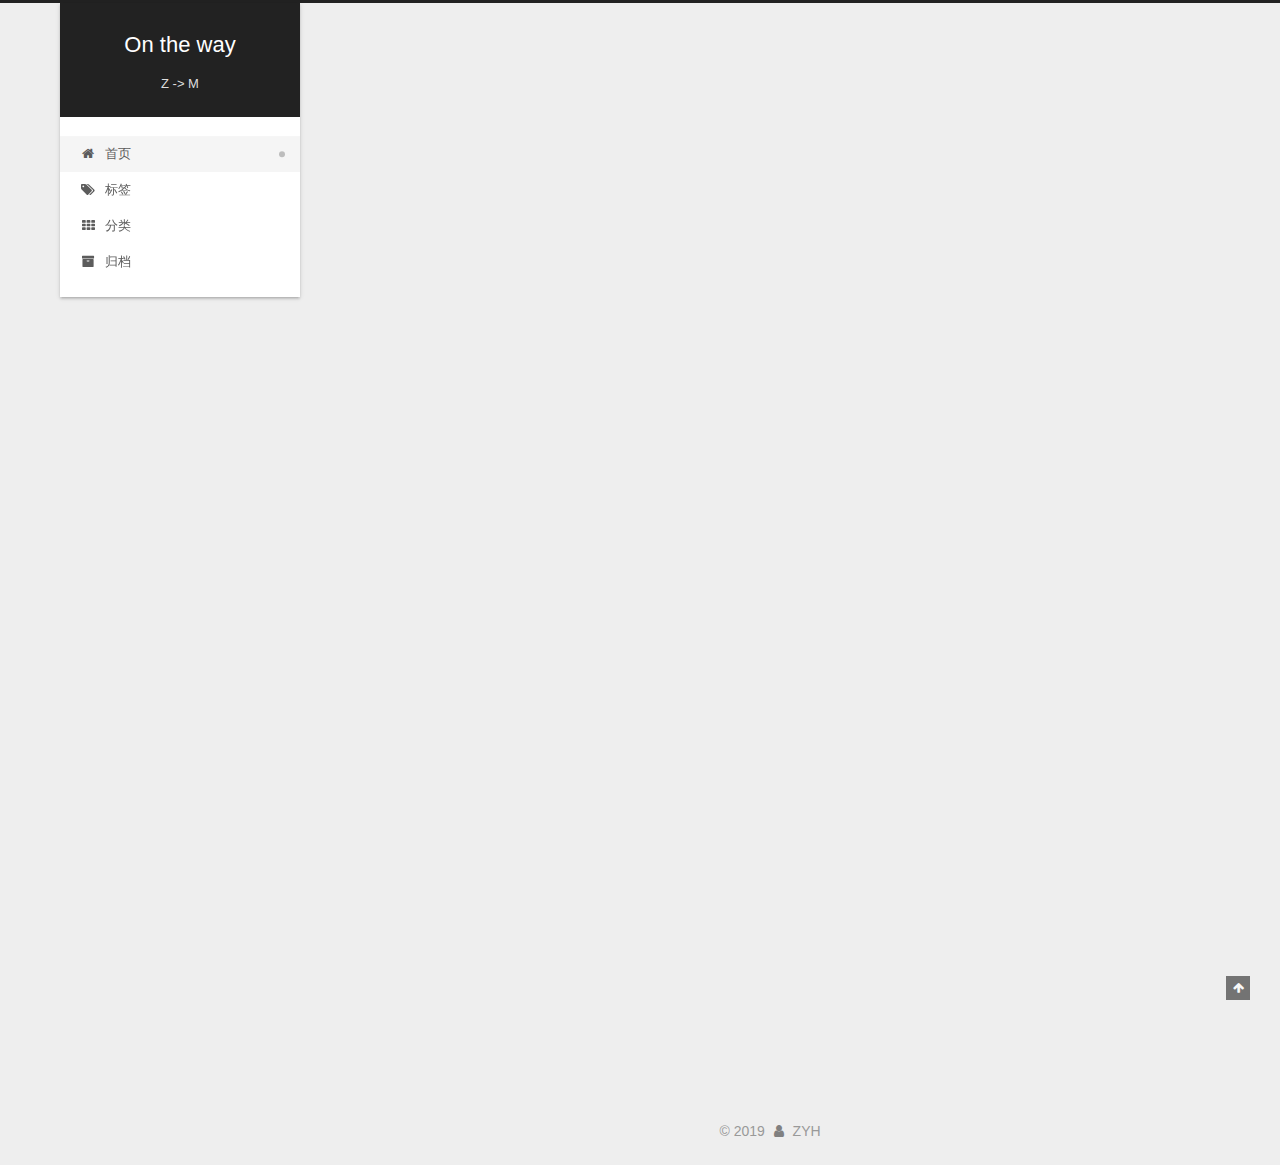
<file: index.html>
<!DOCTYPE html>
<html lang="zh-Hans">
<head>
  <meta charset="UTF-8">
<meta name="viewport" content="width=device-width, initial-scale=1, maximum-scale=2">
<meta name="theme-color" content="#222">
<meta name="generator" content="Hexo 4.0.0">
  <link rel="apple-touch-icon" sizes="180x180" href="/images/apple-touch-icon-next.png">
  <link rel="icon" type="image/png" sizes="32x32" href="/images/favicon-32x32-next.png">
  <link rel="icon" type="image/png" sizes="16x16" href="/images/favicon-16x16-next.png">
  <link rel="mask-icon" href="/images/logo.svg" color="#222">
  <link rel="alternate" href="/atom.xml" title="On the way" type="application/atom+xml">

<link rel="stylesheet" href="/css/main.css">


<link rel="stylesheet" href="/lib/font-awesome/css/font-awesome.min.css">


<script id="hexo-configurations">
  var NexT = window.NexT || {};
  var CONFIG = {
    hostname: new URL('http://yoursite.com').hostname,
    root: '/',
    scheme: 'Gemini',
    version: '7.5.0',
    exturl: false,
    sidebar: {"position":"left","display":"post","offset":12,"onmobile":false},
    copycode: {"enable":false,"show_result":false,"style":null},
    back2top: {"enable":true,"sidebar":false,"scrollpercent":false},
    bookmark: {"enable":false,"color":"#222","save":"auto"},
    fancybox: false,
    mediumzoom: false,
    lazyload: false,
    pangu: false,
    algolia: {
      appID: '',
      apiKey: '',
      indexName: '',
      hits: {"per_page":10},
      labels: {"input_placeholder":"Search for Posts","hits_empty":"We didn't find any results for the search: ${query}","hits_stats":"${hits} results found in ${time} ms"}
    },
    localsearch: {"enable":false,"trigger":"auto","top_n_per_article":1,"unescape":false,"preload":false},
    path: '',
    motion: {"enable":true,"async":false,"transition":{"post_block":"fadeIn","post_header":"slideDownIn","post_body":"slideDownIn","coll_header":"slideLeftIn","sidebar":"slideUpIn"}},
    sidebarPadding: 40
  };
</script>

  <meta property="og:type" content="website">
<meta property="og:title" content="On the way">
<meta property="og:url" content="http:&#x2F;&#x2F;yoursite.com&#x2F;index.html">
<meta property="og:site_name" content="On the way">
<meta property="og:locale" content="zh-Hans">
<meta name="twitter:card" content="summary">

<link rel="canonical" href="http://yoursite.com/">


<script id="page-configurations">
  // https://hexo.io/docs/variables.html
  CONFIG.page = {
    sidebar: "",
    isHome: true,
    isPost: false,
    isPage: false,
    isArchive: false
  };
</script>

  <title>On the way</title>
  






  <noscript>
  <style>
  .use-motion .brand,
  .use-motion .menu-item,
  .sidebar-inner,
  .use-motion .post-block,
  .use-motion .pagination,
  .use-motion .comments,
  .use-motion .post-header,
  .use-motion .post-body,
  .use-motion .collection-header { opacity: initial; }

  .use-motion .site-title,
  .use-motion .site-subtitle {
    opacity: initial;
    top: initial;
  }

  .use-motion .logo-line-before i { left: initial; }
  .use-motion .logo-line-after i { right: initial; }
  </style>
</noscript>

</head>

<body itemscope itemtype="http://schema.org/WebPage">
  <div class="container use-motion">
    <div class="headband"></div>

    <header class="header" itemscope itemtype="http://schema.org/WPHeader">
      <div class="header-inner"><div class="site-brand-container">
  <div class="site-meta">

    <div>
      <a href="/" class="brand" rel="start">
        <span class="logo-line-before"><i></i></span>
        <span class="site-title">On the way</span>
        <span class="logo-line-after"><i></i></span>
      </a>
    </div>
        <p class="site-subtitle">Z -> M</p>
  </div>

  <div class="site-nav-toggle">
    <div class="toggle" aria-label="切换导航栏">
      <span class="toggle-line toggle-line-first"></span>
      <span class="toggle-line toggle-line-middle"></span>
      <span class="toggle-line toggle-line-last"></span>
    </div>
  </div>
</div>


<nav class="site-nav">
  
  <ul id="menu" class="menu">
        <li class="menu-item menu-item-home">

    <a href="/" rel="section"><i class="fa fa-fw fa-home"></i>首页</a>

  </li>
        <li class="menu-item menu-item-tags">

    <a href="/tags/" rel="section"><i class="fa fa-fw fa-tags"></i>标签</a>

  </li>
        <li class="menu-item menu-item-categories">

    <a href="/categories/" rel="section"><i class="fa fa-fw fa-th"></i>分类</a>

  </li>
        <li class="menu-item menu-item-archives">

    <a href="/archives/" rel="section"><i class="fa fa-fw fa-archive"></i>归档</a>

  </li>
  </ul>

</nav>
</div>
    </header>

    
  <div class="back-to-top">
    <i class="fa fa-arrow-up"></i>
    <span>0%</span>
  </div>


    <main class="main">
      <div class="main-inner">
        <div class="content-wrap">
          

          <div class="content">
            

  <div class="posts-expand">
        
  
  
  <article itemscope itemtype="http://schema.org/Article" class="post-block home" lang="zh-Hans">
    <link itemprop="mainEntityOfPage" href="http://yoursite.com/2019/11/26/Hexo/%E6%93%8D%E4%BD%9C%E7%B3%BB%E7%BB%9F/hello-world/">

    <span hidden itemprop="author" itemscope itemtype="http://schema.org/Person">
      <meta itemprop="image" content="/images/avatar.gif">
      <meta itemprop="name" content="ZYH">
      <meta itemprop="description" content="">
    </span>

    <span hidden itemprop="publisher" itemscope itemtype="http://schema.org/Organization">
      <meta itemprop="name" content="On the way">
    </span>
      <header class="post-header">
        <h1 class="post-title" itemprop="name headline">
          
            <a href="/2019/11/26/Hexo/%E6%93%8D%E4%BD%9C%E7%B3%BB%E7%BB%9F/hello-world/" class="post-title-link" itemprop="url">Hello World</a>
        </h1>

        <div class="post-meta">
            <span class="post-meta-item">
              <span class="post-meta-item-icon">
                <i class="fa fa-calendar-o"></i>
              </span>
              <span class="post-meta-item-text">发表于</span>
              

              <time title="创建时间：2019-11-26 09:41:48 / 修改时间：16:08:16" itemprop="dateCreated datePublished" datetime="2019-11-26T09:41:48+08:00">2019-11-26</time>
            </span>
            <span class="post-meta-item">
              <span class="post-meta-item-icon">
                <i class="fa fa-folder-o"></i>
              </span>
              <span class="post-meta-item-text">分类于</span>
                <span itemprop="about" itemscope itemtype="http://schema.org/Thing">
                  <a href="/categories/%E6%93%8D%E4%BD%9C%E7%B3%BB%E7%BB%9F/" itemprop="url" rel="index">
                    <span itemprop="name">操作系统</span>
                  </a>
                </span>
            </span>

          

        </div>
      </header>

    
    
    
    <div class="post-body" itemprop="articleBody">

      
          <p>Welcome to <a href="https://hexo.io/" target="_blank" rel="noopener">Hexo</a>! This is your very first post. Check <a href="https://hexo.io/docs/" target="_blank" rel="noopener">documentation</a> for more info. If you get any problems when using Hexo, you can find the answer in <a href="https://hexo.io/docs/troubleshooting.html" target="_blank" rel="noopener">troubleshooting</a> or you can ask me on <a href="https://github.com/hexojs/hexo/issues" target="_blank" rel="noopener">GitHub</a>.</p>
<h2 id="Quick-Start"><a href="#Quick-Start" class="headerlink" title="Quick Start"></a>Quick Start</h2><h3 id="Create-a-new-post"><a href="#Create-a-new-post" class="headerlink" title="Create a new post"></a>Create a new post</h3><figure class="highlight bash"><table><tr><td class="gutter"><pre><span class="line">1</span><br></pre></td><td class="code"><pre><span class="line">$ hexo new <span class="string">"My New Post"</span></span><br></pre></td></tr></table></figure>

<p>More info: <a href="https://hexo.io/docs/writing.html" target="_blank" rel="noopener">Writing</a></p>
<h3 id="Run-server"><a href="#Run-server" class="headerlink" title="Run server"></a>Run server</h3><figure class="highlight bash"><table><tr><td class="gutter"><pre><span class="line">1</span><br></pre></td><td class="code"><pre><span class="line">$ hexo server</span><br></pre></td></tr></table></figure>

<p>More info: <a href="https://hexo.io/docs/server.html" target="_blank" rel="noopener">Server</a></p>
<h3 id="Generate-static-files"><a href="#Generate-static-files" class="headerlink" title="Generate static files"></a>Generate static files</h3><figure class="highlight bash"><table><tr><td class="gutter"><pre><span class="line">1</span><br></pre></td><td class="code"><pre><span class="line">$ hexo generate</span><br></pre></td></tr></table></figure>

<p>More info: <a href="https://hexo.io/docs/generating.html" target="_blank" rel="noopener">Generating</a></p>
<h3 id="Deploy-to-remote-sites"><a href="#Deploy-to-remote-sites" class="headerlink" title="Deploy to remote sites"></a>Deploy to remote sites</h3><figure class="highlight bash"><table><tr><td class="gutter"><pre><span class="line">1</span><br></pre></td><td class="code"><pre><span class="line">$ hexo deploy</span><br></pre></td></tr></table></figure>

<p>More info: <a href="https://hexo.io/docs/one-command-deployment.html" target="_blank" rel="noopener">Deployment</a></p>

      
    </div>

    
    
    
      <footer class="post-footer">
        <div class="post-eof"></div>
      </footer>
  </article>
  
  
  

  </div>

  



          </div>
          

        </div>
          
  
  <div class="toggle sidebar-toggle">
    <span class="toggle-line toggle-line-first"></span>
    <span class="toggle-line toggle-line-middle"></span>
    <span class="toggle-line toggle-line-last"></span>
  </div>

  <aside class="sidebar">
    <div class="sidebar-inner">

      <ul class="sidebar-nav motion-element">
        <li class="sidebar-nav-toc">
          文章目录
        </li>
        <li class="sidebar-nav-overview">
          站点概览
        </li>
      </ul>

      <!--noindex-->
      <div class="post-toc-wrap sidebar-panel">
      </div>
      <!--/noindex-->

      <div class="site-overview-wrap sidebar-panel">
        <div class="site-author motion-element" itemprop="author" itemscope itemtype="http://schema.org/Person">
    <img class="site-author-image" itemprop="image" alt="ZYH"
      src="/images/avatar.gif">
  <p class="site-author-name" itemprop="name">ZYH</p>
  <div class="site-description" itemprop="description"></div>
</div>
<div class="site-state-wrap motion-element">
  <nav class="site-state">
      <div class="site-state-item site-state-posts">
          <a href="/archives/">
        
          <span class="site-state-item-count">1</span>
          <span class="site-state-item-name">日志</span>
        </a>
      </div>
      <div class="site-state-item site-state-categories">
            <a href="/categories/">
          
        <span class="site-state-item-count">1</span>
        <span class="site-state-item-name">分类</span></a>
      </div>
  </nav>
</div>
  <div class="feed-link motion-element">
    <a href="/atom.xml" rel="alternate">
      <i class="fa fa-rss"></i>RSS
    </a>
  </div>



      </div>

    </div>
  </aside>
  <div id="sidebar-dimmer"></div>


      </div>
    </main>

    <footer class="footer">
      <div class="footer-inner">
        

<div class="copyright">
  
  &copy; 
  <span itemprop="copyrightYear">2019</span>
  <span class="with-love">
    <i class="fa fa-user"></i>
  </span>
  <span class="author" itemprop="copyrightHolder">ZYH</span>
</div>

<!--
  <div class="powered-by">由 <a href="https://hexo.io/" class="theme-link" rel="noopener" target="_blank">Hexo</a> 强力驱动 v4.0.0
  </div>
  <span class="post-meta-divider">|</span>
  <div class="theme-info">主题 – <a href="https://theme-next.org/" class="theme-link" rel="noopener" target="_blank">NexT.Gemini</a> v7.5.0
  </div>-->

        








        
      </div>
    </footer>
  </div>

  
  <script src="/lib/anime.min.js"></script>
  <script src="/lib/velocity/velocity.min.js"></script>
  <script src="/lib/velocity/velocity.ui.min.js"></script>
<script src="/js/utils.js"></script><script src="/js/motion.js"></script>
<script src="/js/schemes/pisces.js"></script>
<script src="/js/next-boot.js"></script>



  
















  

  


</body>
</html>
</file>
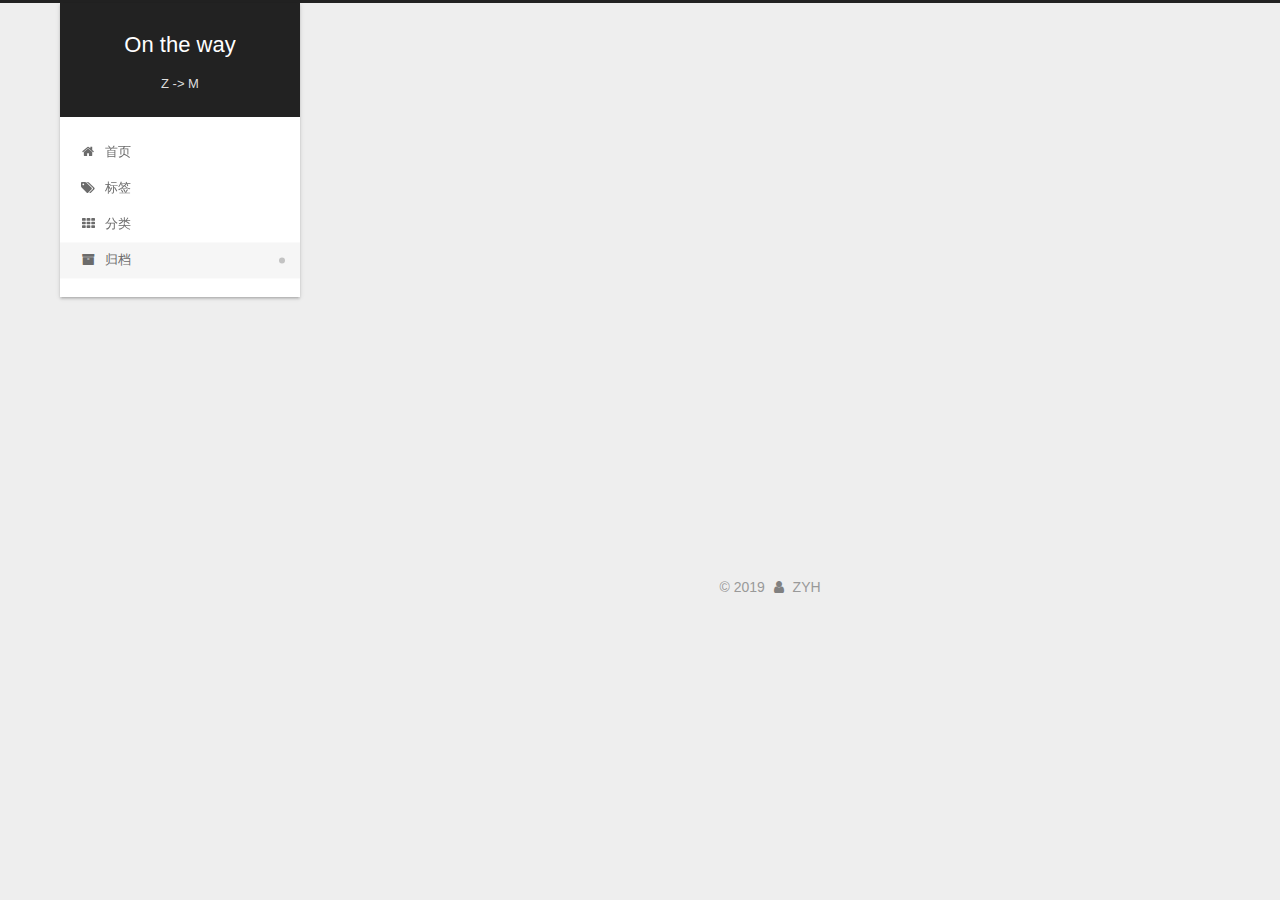
<file: archives/index.html>
<!DOCTYPE html>
<html lang="zh-Hans">
<head>
  <meta charset="UTF-8">
<meta name="viewport" content="width=device-width, initial-scale=1, maximum-scale=2">
<meta name="theme-color" content="#222">
<meta name="generator" content="Hexo 4.0.0">
  <link rel="apple-touch-icon" sizes="180x180" href="/images/apple-touch-icon-next.png">
  <link rel="icon" type="image/png" sizes="32x32" href="/images/favicon-32x32-next.png">
  <link rel="icon" type="image/png" sizes="16x16" href="/images/favicon-16x16-next.png">
  <link rel="mask-icon" href="/images/logo.svg" color="#222">
  <link rel="alternate" href="/atom.xml" title="On the way" type="application/atom+xml">

<link rel="stylesheet" href="/css/main.css">


<link rel="stylesheet" href="/lib/font-awesome/css/font-awesome.min.css">


<script id="hexo-configurations">
  var NexT = window.NexT || {};
  var CONFIG = {
    hostname: new URL('http://yoursite.com').hostname,
    root: '/',
    scheme: 'Gemini',
    version: '7.5.0',
    exturl: false,
    sidebar: {"position":"left","display":"post","offset":12,"onmobile":false},
    copycode: {"enable":false,"show_result":false,"style":null},
    back2top: {"enable":true,"sidebar":false,"scrollpercent":false},
    bookmark: {"enable":false,"color":"#222","save":"auto"},
    fancybox: false,
    mediumzoom: false,
    lazyload: false,
    pangu: false,
    algolia: {
      appID: '',
      apiKey: '',
      indexName: '',
      hits: {"per_page":10},
      labels: {"input_placeholder":"Search for Posts","hits_empty":"We didn't find any results for the search: ${query}","hits_stats":"${hits} results found in ${time} ms"}
    },
    localsearch: {"enable":false,"trigger":"auto","top_n_per_article":1,"unescape":false,"preload":false},
    path: '',
    motion: {"enable":true,"async":false,"transition":{"post_block":"fadeIn","post_header":"slideDownIn","post_body":"slideDownIn","coll_header":"slideLeftIn","sidebar":"slideUpIn"}},
    sidebarPadding: 40
  };
</script>

  <meta property="og:type" content="website">
<meta property="og:title" content="On the way">
<meta property="og:url" content="http:&#x2F;&#x2F;yoursite.com&#x2F;archives&#x2F;index.html">
<meta property="og:site_name" content="On the way">
<meta property="og:locale" content="zh-Hans">
<meta name="twitter:card" content="summary">

<link rel="canonical" href="http://yoursite.com/archives/">


<script id="page-configurations">
  // https://hexo.io/docs/variables.html
  CONFIG.page = {
    sidebar: "",
    isHome: false,
    isPost: false,
    isPage: false,
    isArchive: true
  };
</script>

  <title>归档 | On the way</title>
  






  <noscript>
  <style>
  .use-motion .brand,
  .use-motion .menu-item,
  .sidebar-inner,
  .use-motion .post-block,
  .use-motion .pagination,
  .use-motion .comments,
  .use-motion .post-header,
  .use-motion .post-body,
  .use-motion .collection-header { opacity: initial; }

  .use-motion .site-title,
  .use-motion .site-subtitle {
    opacity: initial;
    top: initial;
  }

  .use-motion .logo-line-before i { left: initial; }
  .use-motion .logo-line-after i { right: initial; }
  </style>
</noscript>

</head>

<body itemscope itemtype="http://schema.org/WebPage">
  <div class="container use-motion">
    <div class="headband"></div>

    <header class="header" itemscope itemtype="http://schema.org/WPHeader">
      <div class="header-inner"><div class="site-brand-container">
  <div class="site-meta">

    <div>
      <a href="/" class="brand" rel="start">
        <span class="logo-line-before"><i></i></span>
        <span class="site-title">On the way</span>
        <span class="logo-line-after"><i></i></span>
      </a>
    </div>
        <p class="site-subtitle">Z -> M</p>
  </div>

  <div class="site-nav-toggle">
    <div class="toggle" aria-label="切换导航栏">
      <span class="toggle-line toggle-line-first"></span>
      <span class="toggle-line toggle-line-middle"></span>
      <span class="toggle-line toggle-line-last"></span>
    </div>
  </div>
</div>


<nav class="site-nav">
  
  <ul id="menu" class="menu">
        <li class="menu-item menu-item-home">

    <a href="/" rel="section"><i class="fa fa-fw fa-home"></i>首页</a>

  </li>
        <li class="menu-item menu-item-tags">

    <a href="/tags/" rel="section"><i class="fa fa-fw fa-tags"></i>标签</a>

  </li>
        <li class="menu-item menu-item-categories">

    <a href="/categories/" rel="section"><i class="fa fa-fw fa-th"></i>分类</a>

  </li>
        <li class="menu-item menu-item-archives">

    <a href="/archives/" rel="section"><i class="fa fa-fw fa-archive"></i>归档</a>

  </li>
  </ul>

</nav>
</div>
    </header>

    
  <div class="back-to-top">
    <i class="fa fa-arrow-up"></i>
    <span>0%</span>
  </div>


    <main class="main">
      <div class="main-inner">
        <div class="content-wrap">
          

          <div class="content">
            

  
  
  
  <div class="post-block">
    <div class="posts-collapse">
      <div class="collection-title">
        <span class="collection-header">嗯..! 目前共计 1 篇日志。 继续努力。</span>
      </div>

      
    <div class="collection-year">
      <h1 class="collection-header">2019</h1>
    </div>

  <article itemscope itemtype="http://schema.org/Article">
    <header class="post-header">

      <div class="post-meta">
        <time itemprop="dateCreated"
              datetime="2019-11-26T09:41:48+08:00"
              content="2019-11-26">
          11-26
        </time>
      </div>

      <h2 class="post-title">
          <a class="post-title-link" href="/2019/11/26/Hexo/%E6%93%8D%E4%BD%9C%E7%B3%BB%E7%BB%9F/hello-world/" itemprop="url">
            <span itemprop="name">Hello World</span>
          </a>
      </h2>

    </header>
  </article>


    </div>
  </div>
  
  
  

  



          </div>
          

        </div>
          
  
  <div class="toggle sidebar-toggle">
    <span class="toggle-line toggle-line-first"></span>
    <span class="toggle-line toggle-line-middle"></span>
    <span class="toggle-line toggle-line-last"></span>
  </div>

  <aside class="sidebar">
    <div class="sidebar-inner">

      <ul class="sidebar-nav motion-element">
        <li class="sidebar-nav-toc">
          文章目录
        </li>
        <li class="sidebar-nav-overview">
          站点概览
        </li>
      </ul>

      <!--noindex-->
      <div class="post-toc-wrap sidebar-panel">
      </div>
      <!--/noindex-->

      <div class="site-overview-wrap sidebar-panel">
        <div class="site-author motion-element" itemprop="author" itemscope itemtype="http://schema.org/Person">
    <img class="site-author-image" itemprop="image" alt="ZYH"
      src="/images/avatar.gif">
  <p class="site-author-name" itemprop="name">ZYH</p>
  <div class="site-description" itemprop="description"></div>
</div>
<div class="site-state-wrap motion-element">
  <nav class="site-state">
      <div class="site-state-item site-state-posts">
          <a href="/archives/">
        
          <span class="site-state-item-count">1</span>
          <span class="site-state-item-name">日志</span>
        </a>
      </div>
      <div class="site-state-item site-state-categories">
            <a href="/categories/">
          
        <span class="site-state-item-count">1</span>
        <span class="site-state-item-name">分类</span></a>
      </div>
  </nav>
</div>
  <div class="feed-link motion-element">
    <a href="/atom.xml" rel="alternate">
      <i class="fa fa-rss"></i>RSS
    </a>
  </div>



      </div>

    </div>
  </aside>
  <div id="sidebar-dimmer"></div>


      </div>
    </main>

    <footer class="footer">
      <div class="footer-inner">
        

<div class="copyright">
  
  &copy; 
  <span itemprop="copyrightYear">2019</span>
  <span class="with-love">
    <i class="fa fa-user"></i>
  </span>
  <span class="author" itemprop="copyrightHolder">ZYH</span>
</div>

<!--
  <div class="powered-by">由 <a href="https://hexo.io/" class="theme-link" rel="noopener" target="_blank">Hexo</a> 强力驱动 v4.0.0
  </div>
  <span class="post-meta-divider">|</span>
  <div class="theme-info">主题 – <a href="https://theme-next.org/" class="theme-link" rel="noopener" target="_blank">NexT.Gemini</a> v7.5.0
  </div>-->

        








        
      </div>
    </footer>
  </div>

  
  <script src="/lib/anime.min.js"></script>
  <script src="/lib/velocity/velocity.min.js"></script>
  <script src="/lib/velocity/velocity.ui.min.js"></script>
<script src="/js/utils.js"></script><script src="/js/motion.js"></script>
<script src="/js/schemes/pisces.js"></script>
<script src="/js/next-boot.js"></script>



  
















  

  


</body>
</html>
</file>
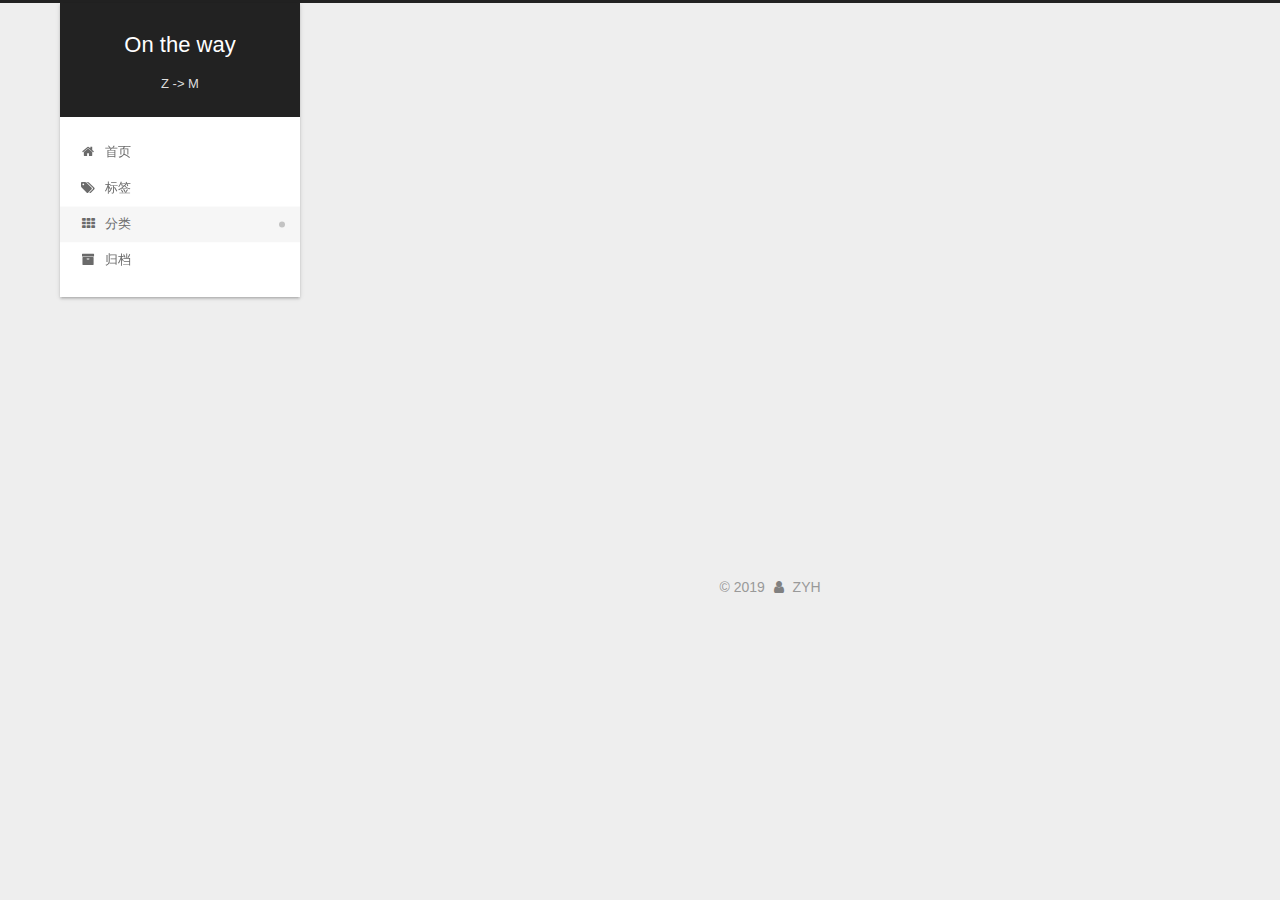
<file: categories/index.html>
<!DOCTYPE html>
<html lang="zh-Hans">
<head>
  <meta charset="UTF-8">
<meta name="viewport" content="width=device-width, initial-scale=1, maximum-scale=2">
<meta name="theme-color" content="#222">
<meta name="generator" content="Hexo 4.0.0">
  <link rel="apple-touch-icon" sizes="180x180" href="/images/apple-touch-icon-next.png">
  <link rel="icon" type="image/png" sizes="32x32" href="/images/favicon-32x32-next.png">
  <link rel="icon" type="image/png" sizes="16x16" href="/images/favicon-16x16-next.png">
  <link rel="mask-icon" href="/images/logo.svg" color="#222">
  <link rel="alternate" href="/atom.xml" title="On the way" type="application/atom+xml">

<link rel="stylesheet" href="/css/main.css">


<link rel="stylesheet" href="/lib/font-awesome/css/font-awesome.min.css">


<script id="hexo-configurations">
  var NexT = window.NexT || {};
  var CONFIG = {
    hostname: new URL('http://yoursite.com').hostname,
    root: '/',
    scheme: 'Gemini',
    version: '7.5.0',
    exturl: false,
    sidebar: {"position":"left","display":"post","offset":12,"onmobile":false},
    copycode: {"enable":false,"show_result":false,"style":null},
    back2top: {"enable":true,"sidebar":false,"scrollpercent":false},
    bookmark: {"enable":false,"color":"#222","save":"auto"},
    fancybox: false,
    mediumzoom: false,
    lazyload: false,
    pangu: false,
    algolia: {
      appID: '',
      apiKey: '',
      indexName: '',
      hits: {"per_page":10},
      labels: {"input_placeholder":"Search for Posts","hits_empty":"We didn't find any results for the search: ${query}","hits_stats":"${hits} results found in ${time} ms"}
    },
    localsearch: {"enable":false,"trigger":"auto","top_n_per_article":1,"unescape":false,"preload":false},
    path: '',
    motion: {"enable":true,"async":false,"transition":{"post_block":"fadeIn","post_header":"slideDownIn","post_body":"slideDownIn","coll_header":"slideLeftIn","sidebar":"slideUpIn"}},
    sidebarPadding: 40
  };
</script>

  <meta property="og:type" content="website">
<meta property="og:title" content="categories">
<meta property="og:url" content="http:&#x2F;&#x2F;yoursite.com&#x2F;categories&#x2F;index.html">
<meta property="og:site_name" content="On the way">
<meta property="og:locale" content="zh-Hans">
<meta property="og:updated_time" content="2019-11-26T05:34:13.845Z">
<meta name="twitter:card" content="summary">

<link rel="canonical" href="http://yoursite.com/categories/">


<script id="page-configurations">
  // https://hexo.io/docs/variables.html
  CONFIG.page = {
    sidebar: "",
    isHome: false,
    isPost: false,
    isPage: true,
    isArchive: false
  };
</script>

  <title>categories | On the way
  </title>
  






  <noscript>
  <style>
  .use-motion .brand,
  .use-motion .menu-item,
  .sidebar-inner,
  .use-motion .post-block,
  .use-motion .pagination,
  .use-motion .comments,
  .use-motion .post-header,
  .use-motion .post-body,
  .use-motion .collection-header { opacity: initial; }

  .use-motion .site-title,
  .use-motion .site-subtitle {
    opacity: initial;
    top: initial;
  }

  .use-motion .logo-line-before i { left: initial; }
  .use-motion .logo-line-after i { right: initial; }
  </style>
</noscript>

</head>

<body itemscope itemtype="http://schema.org/WebPage">
  <div class="container use-motion">
    <div class="headband"></div>

    <header class="header" itemscope itemtype="http://schema.org/WPHeader">
      <div class="header-inner"><div class="site-brand-container">
  <div class="site-meta">

    <div>
      <a href="/" class="brand" rel="start">
        <span class="logo-line-before"><i></i></span>
        <span class="site-title">On the way</span>
        <span class="logo-line-after"><i></i></span>
      </a>
    </div>
        <p class="site-subtitle">Z -> M</p>
  </div>

  <div class="site-nav-toggle">
    <div class="toggle" aria-label="切换导航栏">
      <span class="toggle-line toggle-line-first"></span>
      <span class="toggle-line toggle-line-middle"></span>
      <span class="toggle-line toggle-line-last"></span>
    </div>
  </div>
</div>


<nav class="site-nav">
  
  <ul id="menu" class="menu">
        <li class="menu-item menu-item-home">

    <a href="/" rel="section"><i class="fa fa-fw fa-home"></i>首页</a>

  </li>
        <li class="menu-item menu-item-tags">

    <a href="/tags/" rel="section"><i class="fa fa-fw fa-tags"></i>标签</a>

  </li>
        <li class="menu-item menu-item-categories">

    <a href="/categories/" rel="section"><i class="fa fa-fw fa-th"></i>分类</a>

  </li>
        <li class="menu-item menu-item-archives">

    <a href="/archives/" rel="section"><i class="fa fa-fw fa-archive"></i>归档</a>

  </li>
  </ul>

</nav>
</div>
    </header>

    
  <div class="back-to-top">
    <i class="fa fa-arrow-up"></i>
    <span>0%</span>
  </div>


    <main class="main">
      <div class="main-inner">
        <div class="content-wrap">
          
  
  

          <div class="content">
            

  <div class="posts-expand">
    
    
    
    <div class="post-block" lang="zh-Hans">
      <header class="post-header">

<h1 class="post-title" itemprop="name headline">categories
</h1>

<div class="post-meta">
  

</div>

</header>

      
      
      
      <div class="post-body">
          <div class="category-all-page">
            <div class="category-all-title">
              目前共计 1 个分类
            </div>
            <div class="category-all">
              <ul class="category-list"><li class="category-list-item"><a class="category-list-link" href="/categories/%E6%93%8D%E4%BD%9C%E7%B3%BB%E7%BB%9F/">操作系统</a><span class="category-list-count">1</span></li></ul>
            </div>
          </div>
        
      </div>
      
      
      
    </div>
    

    
    
    
  </div>


          </div>
          
    
  <div class="comments" id="comments">
    <div id="lv-container" data-id="city" data-uid="MTAyMC80NzcxMy8yNDIxMQ=="></div>
  </div>
  

        </div>
          
  
  <div class="toggle sidebar-toggle">
    <span class="toggle-line toggle-line-first"></span>
    <span class="toggle-line toggle-line-middle"></span>
    <span class="toggle-line toggle-line-last"></span>
  </div>

  <aside class="sidebar">
    <div class="sidebar-inner">

      <ul class="sidebar-nav motion-element">
        <li class="sidebar-nav-toc">
          文章目录
        </li>
        <li class="sidebar-nav-overview">
          站点概览
        </li>
      </ul>

      <!--noindex-->
      <div class="post-toc-wrap sidebar-panel">
      </div>
      <!--/noindex-->

      <div class="site-overview-wrap sidebar-panel">
        <div class="site-author motion-element" itemprop="author" itemscope itemtype="http://schema.org/Person">
    <img class="site-author-image" itemprop="image" alt="ZYH"
      src="/images/avatar.gif">
  <p class="site-author-name" itemprop="name">ZYH</p>
  <div class="site-description" itemprop="description"></div>
</div>
<div class="site-state-wrap motion-element">
  <nav class="site-state">
      <div class="site-state-item site-state-posts">
          <a href="/archives/">
        
          <span class="site-state-item-count">1</span>
          <span class="site-state-item-name">日志</span>
        </a>
      </div>
      <div class="site-state-item site-state-categories">
            <a href="/categories/">
          
        <span class="site-state-item-count">1</span>
        <span class="site-state-item-name">分类</span></a>
      </div>
  </nav>
</div>
  <div class="feed-link motion-element">
    <a href="/atom.xml" rel="alternate">
      <i class="fa fa-rss"></i>RSS
    </a>
  </div>



      </div>

    </div>
  </aside>
  <div id="sidebar-dimmer"></div>


      </div>
    </main>

    <footer class="footer">
      <div class="footer-inner">
        

<div class="copyright">
  
  &copy; 
  <span itemprop="copyrightYear">2019</span>
  <span class="with-love">
    <i class="fa fa-user"></i>
  </span>
  <span class="author" itemprop="copyrightHolder">ZYH</span>
</div>

<!--
  <div class="powered-by">由 <a href="https://hexo.io/" class="theme-link" rel="noopener" target="_blank">Hexo</a> 强力驱动 v4.0.0
  </div>
  <span class="post-meta-divider">|</span>
  <div class="theme-info">主题 – <a href="https://theme-next.org/" class="theme-link" rel="noopener" target="_blank">NexT.Gemini</a> v7.5.0
  </div>-->

        








        
      </div>
    </footer>
  </div>

  
  <script src="/lib/anime.min.js"></script>
  <script src="/lib/velocity/velocity.min.js"></script>
  <script src="/lib/velocity/velocity.ui.min.js"></script>
<script src="/js/utils.js"></script><script src="/js/motion.js"></script>
<script src="/js/schemes/pisces.js"></script>
<script src="/js/next-boot.js"></script>



  
















  

  

<script>
  window.livereOptions = {
    refer: location.pathname.replace(CONFIG.root, '').replace('index.html', '')
  };
  (function(d, s) {
    var j, e = d.getElementsByTagName(s)[0];
    if (typeof LivereTower === 'function') { return; }
    j = d.createElement(s);
    j.src = 'https://cdn-city.livere.com/js/embed.dist.js';
    j.async = true;
    e.parentNode.insertBefore(j, e);
  })(document, 'script');
</script>

</body>
</html>
</file>
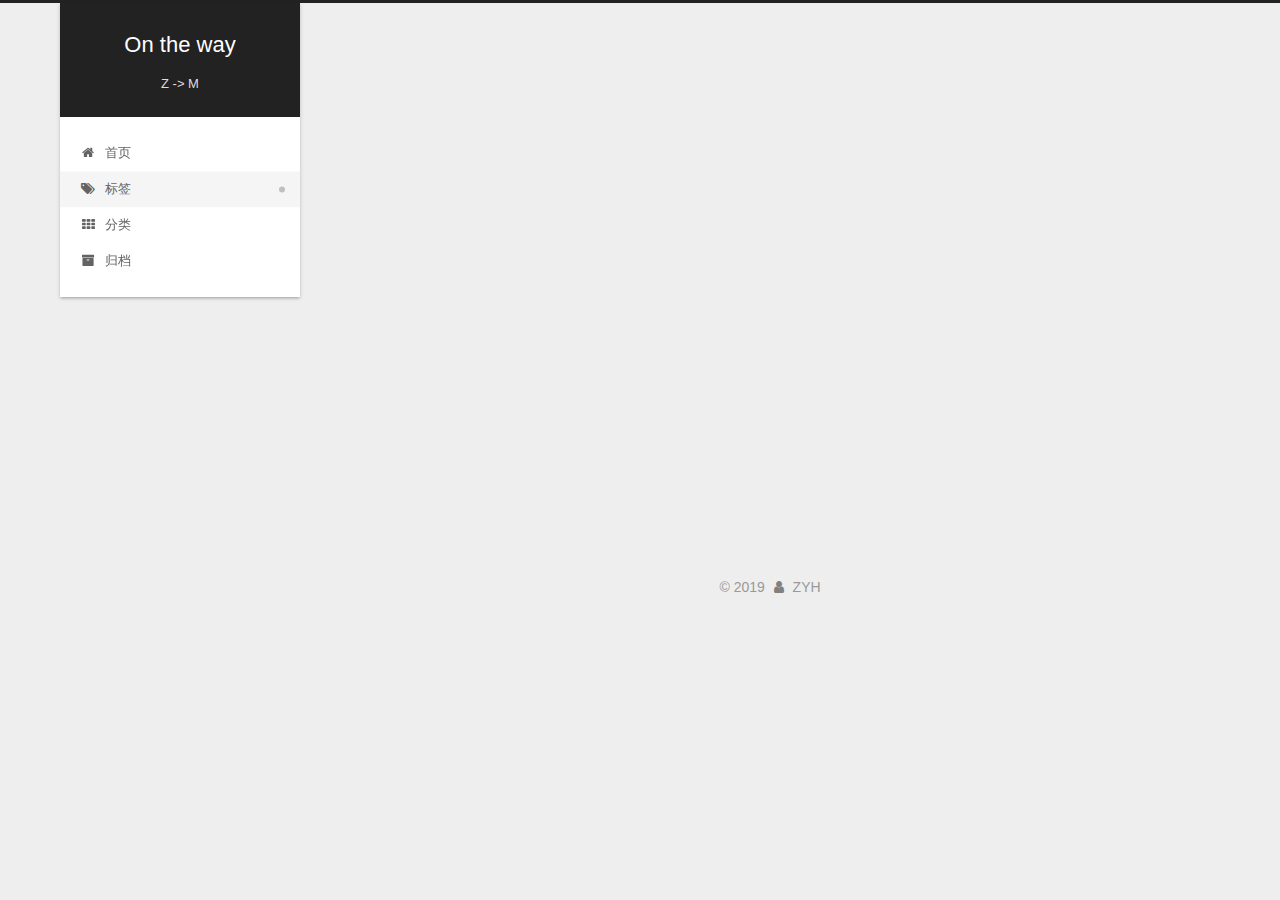
<file: tags/index.html>
<!DOCTYPE html>
<html lang="zh-Hans">
<head>
  <meta charset="UTF-8">
<meta name="viewport" content="width=device-width, initial-scale=1, maximum-scale=2">
<meta name="theme-color" content="#222">
<meta name="generator" content="Hexo 4.0.0">
  <link rel="apple-touch-icon" sizes="180x180" href="/images/apple-touch-icon-next.png">
  <link rel="icon" type="image/png" sizes="32x32" href="/images/favicon-32x32-next.png">
  <link rel="icon" type="image/png" sizes="16x16" href="/images/favicon-16x16-next.png">
  <link rel="mask-icon" href="/images/logo.svg" color="#222">
  <link rel="alternate" href="/atom.xml" title="On the way" type="application/atom+xml">

<link rel="stylesheet" href="/css/main.css">


<link rel="stylesheet" href="/lib/font-awesome/css/font-awesome.min.css">


<script id="hexo-configurations">
  var NexT = window.NexT || {};
  var CONFIG = {
    hostname: new URL('http://yoursite.com').hostname,
    root: '/',
    scheme: 'Gemini',
    version: '7.5.0',
    exturl: false,
    sidebar: {"position":"left","display":"post","offset":12,"onmobile":false},
    copycode: {"enable":false,"show_result":false,"style":null},
    back2top: {"enable":true,"sidebar":false,"scrollpercent":false},
    bookmark: {"enable":false,"color":"#222","save":"auto"},
    fancybox: false,
    mediumzoom: false,
    lazyload: false,
    pangu: false,
    algolia: {
      appID: '',
      apiKey: '',
      indexName: '',
      hits: {"per_page":10},
      labels: {"input_placeholder":"Search for Posts","hits_empty":"We didn't find any results for the search: ${query}","hits_stats":"${hits} results found in ${time} ms"}
    },
    localsearch: {"enable":false,"trigger":"auto","top_n_per_article":1,"unescape":false,"preload":false},
    path: '',
    motion: {"enable":true,"async":false,"transition":{"post_block":"fadeIn","post_header":"slideDownIn","post_body":"slideDownIn","coll_header":"slideLeftIn","sidebar":"slideUpIn"}},
    sidebarPadding: 40
  };
</script>

  <meta property="og:type" content="website">
<meta property="og:title" content="tags">
<meta property="og:url" content="http:&#x2F;&#x2F;yoursite.com&#x2F;tags&#x2F;index.html">
<meta property="og:site_name" content="On the way">
<meta property="og:locale" content="zh-Hans">
<meta property="og:updated_time" content="2019-11-26T05:33:07.734Z">
<meta name="twitter:card" content="summary">

<link rel="canonical" href="http://yoursite.com/tags/">


<script id="page-configurations">
  // https://hexo.io/docs/variables.html
  CONFIG.page = {
    sidebar: "",
    isHome: false,
    isPost: false,
    isPage: true,
    isArchive: false
  };
</script>

  <title>tags | On the way
  </title>
  






  <noscript>
  <style>
  .use-motion .brand,
  .use-motion .menu-item,
  .sidebar-inner,
  .use-motion .post-block,
  .use-motion .pagination,
  .use-motion .comments,
  .use-motion .post-header,
  .use-motion .post-body,
  .use-motion .collection-header { opacity: initial; }

  .use-motion .site-title,
  .use-motion .site-subtitle {
    opacity: initial;
    top: initial;
  }

  .use-motion .logo-line-before i { left: initial; }
  .use-motion .logo-line-after i { right: initial; }
  </style>
</noscript>

</head>

<body itemscope itemtype="http://schema.org/WebPage">
  <div class="container use-motion">
    <div class="headband"></div>

    <header class="header" itemscope itemtype="http://schema.org/WPHeader">
      <div class="header-inner"><div class="site-brand-container">
  <div class="site-meta">

    <div>
      <a href="/" class="brand" rel="start">
        <span class="logo-line-before"><i></i></span>
        <span class="site-title">On the way</span>
        <span class="logo-line-after"><i></i></span>
      </a>
    </div>
        <p class="site-subtitle">Z -> M</p>
  </div>

  <div class="site-nav-toggle">
    <div class="toggle" aria-label="切换导航栏">
      <span class="toggle-line toggle-line-first"></span>
      <span class="toggle-line toggle-line-middle"></span>
      <span class="toggle-line toggle-line-last"></span>
    </div>
  </div>
</div>


<nav class="site-nav">
  
  <ul id="menu" class="menu">
        <li class="menu-item menu-item-home">

    <a href="/" rel="section"><i class="fa fa-fw fa-home"></i>首页</a>

  </li>
        <li class="menu-item menu-item-tags">

    <a href="/tags/" rel="section"><i class="fa fa-fw fa-tags"></i>标签</a>

  </li>
        <li class="menu-item menu-item-categories">

    <a href="/categories/" rel="section"><i class="fa fa-fw fa-th"></i>分类</a>

  </li>
        <li class="menu-item menu-item-archives">

    <a href="/archives/" rel="section"><i class="fa fa-fw fa-archive"></i>归档</a>

  </li>
  </ul>

</nav>
</div>
    </header>

    
  <div class="back-to-top">
    <i class="fa fa-arrow-up"></i>
    <span>0%</span>
  </div>


    <main class="main">
      <div class="main-inner">
        <div class="content-wrap">
          
  
  

          <div class="content">
            

  <div class="posts-expand">
    
    
    
    <div class="post-block" lang="zh-Hans">
      <header class="post-header">

<h1 class="post-title" itemprop="name headline">tags
</h1>

<div class="post-meta">
  

</div>

</header>

      
      
      
      <div class="post-body">
          <div class="tag-cloud">
            <div class="tag-cloud-title">
              暂无标签
            </div>
            <div class="tag-cloud-tags">
              
            </div>
          </div>
        
      </div>
      
      
      
    </div>
    

    
    
    
  </div>


          </div>
          
    
  <div class="comments" id="comments">
    <div id="lv-container" data-id="city" data-uid="MTAyMC80NzcxMy8yNDIxMQ=="></div>
  </div>
  

        </div>
          
  
  <div class="toggle sidebar-toggle">
    <span class="toggle-line toggle-line-first"></span>
    <span class="toggle-line toggle-line-middle"></span>
    <span class="toggle-line toggle-line-last"></span>
  </div>

  <aside class="sidebar">
    <div class="sidebar-inner">

      <ul class="sidebar-nav motion-element">
        <li class="sidebar-nav-toc">
          文章目录
        </li>
        <li class="sidebar-nav-overview">
          站点概览
        </li>
      </ul>

      <!--noindex-->
      <div class="post-toc-wrap sidebar-panel">
      </div>
      <!--/noindex-->

      <div class="site-overview-wrap sidebar-panel">
        <div class="site-author motion-element" itemprop="author" itemscope itemtype="http://schema.org/Person">
    <img class="site-author-image" itemprop="image" alt="ZYH"
      src="/images/avatar.gif">
  <p class="site-author-name" itemprop="name">ZYH</p>
  <div class="site-description" itemprop="description"></div>
</div>
<div class="site-state-wrap motion-element">
  <nav class="site-state">
      <div class="site-state-item site-state-posts">
          <a href="/archives/">
        
          <span class="site-state-item-count">1</span>
          <span class="site-state-item-name">日志</span>
        </a>
      </div>
      <div class="site-state-item site-state-categories">
            <a href="/categories/">
          
        <span class="site-state-item-count">1</span>
        <span class="site-state-item-name">分类</span></a>
      </div>
  </nav>
</div>
  <div class="feed-link motion-element">
    <a href="/atom.xml" rel="alternate">
      <i class="fa fa-rss"></i>RSS
    </a>
  </div>



      </div>

    </div>
  </aside>
  <div id="sidebar-dimmer"></div>


      </div>
    </main>

    <footer class="footer">
      <div class="footer-inner">
        

<div class="copyright">
  
  &copy; 
  <span itemprop="copyrightYear">2019</span>
  <span class="with-love">
    <i class="fa fa-user"></i>
  </span>
  <span class="author" itemprop="copyrightHolder">ZYH</span>
</div>

<!--
  <div class="powered-by">由 <a href="https://hexo.io/" class="theme-link" rel="noopener" target="_blank">Hexo</a> 强力驱动 v4.0.0
  </div>
  <span class="post-meta-divider">|</span>
  <div class="theme-info">主题 – <a href="https://theme-next.org/" class="theme-link" rel="noopener" target="_blank">NexT.Gemini</a> v7.5.0
  </div>-->

        








        
      </div>
    </footer>
  </div>

  
  <script src="/lib/anime.min.js"></script>
  <script src="/lib/velocity/velocity.min.js"></script>
  <script src="/lib/velocity/velocity.ui.min.js"></script>
<script src="/js/utils.js"></script><script src="/js/motion.js"></script>
<script src="/js/schemes/pisces.js"></script>
<script src="/js/next-boot.js"></script>



  
















  

  

<script>
  window.livereOptions = {
    refer: location.pathname.replace(CONFIG.root, '').replace('index.html', '')
  };
  (function(d, s) {
    var j, e = d.getElementsByTagName(s)[0];
    if (typeof LivereTower === 'function') { return; }
    j = d.createElement(s);
    j.src = 'https://cdn-city.livere.com/js/embed.dist.js';
    j.async = true;
    e.parentNode.insertBefore(j, e);
  })(document, 'script');
</script>

</body>
</html>
</file>
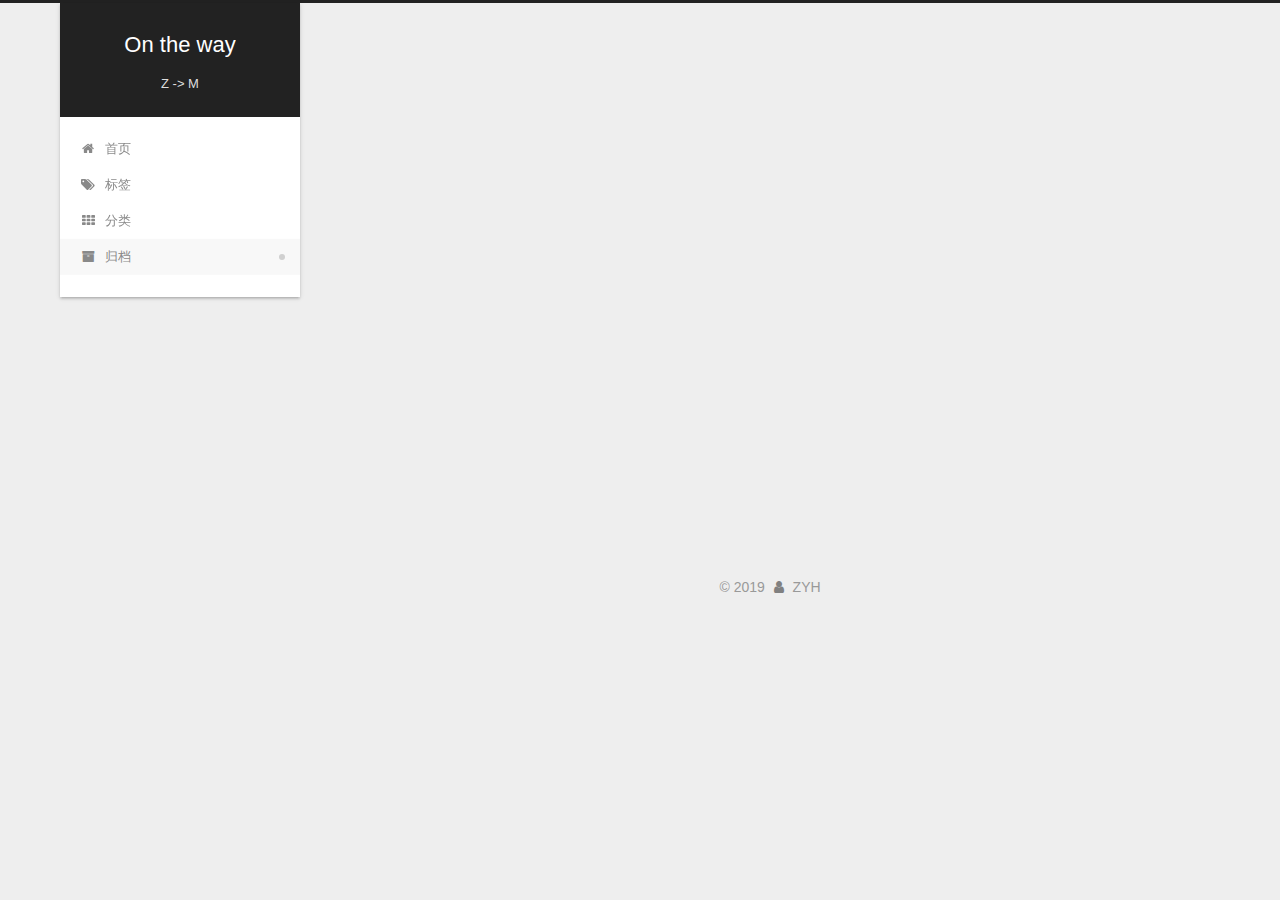
<file: archives/2019/index.html>
<!DOCTYPE html>
<html lang="zh-Hans">
<head>
  <meta charset="UTF-8">
<meta name="viewport" content="width=device-width, initial-scale=1, maximum-scale=2">
<meta name="theme-color" content="#222">
<meta name="generator" content="Hexo 4.0.0">
  <link rel="apple-touch-icon" sizes="180x180" href="/images/apple-touch-icon-next.png">
  <link rel="icon" type="image/png" sizes="32x32" href="/images/favicon-32x32-next.png">
  <link rel="icon" type="image/png" sizes="16x16" href="/images/favicon-16x16-next.png">
  <link rel="mask-icon" href="/images/logo.svg" color="#222">
  <link rel="alternate" href="/atom.xml" title="On the way" type="application/atom+xml">

<link rel="stylesheet" href="/css/main.css">


<link rel="stylesheet" href="/lib/font-awesome/css/font-awesome.min.css">


<script id="hexo-configurations">
  var NexT = window.NexT || {};
  var CONFIG = {
    hostname: new URL('http://yoursite.com').hostname,
    root: '/',
    scheme: 'Gemini',
    version: '7.5.0',
    exturl: false,
    sidebar: {"position":"left","display":"post","offset":12,"onmobile":false},
    copycode: {"enable":false,"show_result":false,"style":null},
    back2top: {"enable":true,"sidebar":false,"scrollpercent":false},
    bookmark: {"enable":false,"color":"#222","save":"auto"},
    fancybox: false,
    mediumzoom: false,
    lazyload: false,
    pangu: false,
    algolia: {
      appID: '',
      apiKey: '',
      indexName: '',
      hits: {"per_page":10},
      labels: {"input_placeholder":"Search for Posts","hits_empty":"We didn't find any results for the search: ${query}","hits_stats":"${hits} results found in ${time} ms"}
    },
    localsearch: {"enable":false,"trigger":"auto","top_n_per_article":1,"unescape":false,"preload":false},
    path: '',
    motion: {"enable":true,"async":false,"transition":{"post_block":"fadeIn","post_header":"slideDownIn","post_body":"slideDownIn","coll_header":"slideLeftIn","sidebar":"slideUpIn"}},
    sidebarPadding: 40
  };
</script>

  <meta property="og:type" content="website">
<meta property="og:title" content="On the way">
<meta property="og:url" content="http:&#x2F;&#x2F;yoursite.com&#x2F;archives&#x2F;2019&#x2F;index.html">
<meta property="og:site_name" content="On the way">
<meta property="og:locale" content="zh-Hans">
<meta name="twitter:card" content="summary">

<link rel="canonical" href="http://yoursite.com/archives/2019/">


<script id="page-configurations">
  // https://hexo.io/docs/variables.html
  CONFIG.page = {
    sidebar: "",
    isHome: false,
    isPost: false,
    isPage: false,
    isArchive: true
  };
</script>

  <title>归档 | On the way</title>
  






  <noscript>
  <style>
  .use-motion .brand,
  .use-motion .menu-item,
  .sidebar-inner,
  .use-motion .post-block,
  .use-motion .pagination,
  .use-motion .comments,
  .use-motion .post-header,
  .use-motion .post-body,
  .use-motion .collection-header { opacity: initial; }

  .use-motion .site-title,
  .use-motion .site-subtitle {
    opacity: initial;
    top: initial;
  }

  .use-motion .logo-line-before i { left: initial; }
  .use-motion .logo-line-after i { right: initial; }
  </style>
</noscript>

</head>

<body itemscope itemtype="http://schema.org/WebPage">
  <div class="container use-motion">
    <div class="headband"></div>

    <header class="header" itemscope itemtype="http://schema.org/WPHeader">
      <div class="header-inner"><div class="site-brand-container">
  <div class="site-meta">

    <div>
      <a href="/" class="brand" rel="start">
        <span class="logo-line-before"><i></i></span>
        <span class="site-title">On the way</span>
        <span class="logo-line-after"><i></i></span>
      </a>
    </div>
        <p class="site-subtitle">Z -> M</p>
  </div>

  <div class="site-nav-toggle">
    <div class="toggle" aria-label="切换导航栏">
      <span class="toggle-line toggle-line-first"></span>
      <span class="toggle-line toggle-line-middle"></span>
      <span class="toggle-line toggle-line-last"></span>
    </div>
  </div>
</div>


<nav class="site-nav">
  
  <ul id="menu" class="menu">
        <li class="menu-item menu-item-home">

    <a href="/" rel="section"><i class="fa fa-fw fa-home"></i>首页</a>

  </li>
        <li class="menu-item menu-item-tags">

    <a href="/tags/" rel="section"><i class="fa fa-fw fa-tags"></i>标签</a>

  </li>
        <li class="menu-item menu-item-categories">

    <a href="/categories/" rel="section"><i class="fa fa-fw fa-th"></i>分类</a>

  </li>
        <li class="menu-item menu-item-archives">

    <a href="/archives/" rel="section"><i class="fa fa-fw fa-archive"></i>归档</a>

  </li>
  </ul>

</nav>
</div>
    </header>

    
  <div class="back-to-top">
    <i class="fa fa-arrow-up"></i>
    <span>0%</span>
  </div>


    <main class="main">
      <div class="main-inner">
        <div class="content-wrap">
          

          <div class="content">
            

  
  
  
  <div class="post-block">
    <div class="posts-collapse">
      <div class="collection-title">
        <span class="collection-header">嗯..! 目前共计 1 篇日志。 继续努力。</span>
      </div>

      
    <div class="collection-year">
      <h1 class="collection-header">2019</h1>
    </div>

  <article itemscope itemtype="http://schema.org/Article">
    <header class="post-header">

      <div class="post-meta">
        <time itemprop="dateCreated"
              datetime="2019-11-26T09:41:48+08:00"
              content="2019-11-26">
          11-26
        </time>
      </div>

      <h2 class="post-title">
          <a class="post-title-link" href="/2019/11/26/Hexo/%E6%93%8D%E4%BD%9C%E7%B3%BB%E7%BB%9F/hello-world/" itemprop="url">
            <span itemprop="name">Hello World</span>
          </a>
      </h2>

    </header>
  </article>


    </div>
  </div>
  
  
  

  



          </div>
          

        </div>
          
  
  <div class="toggle sidebar-toggle">
    <span class="toggle-line toggle-line-first"></span>
    <span class="toggle-line toggle-line-middle"></span>
    <span class="toggle-line toggle-line-last"></span>
  </div>

  <aside class="sidebar">
    <div class="sidebar-inner">

      <ul class="sidebar-nav motion-element">
        <li class="sidebar-nav-toc">
          文章目录
        </li>
        <li class="sidebar-nav-overview">
          站点概览
        </li>
      </ul>

      <!--noindex-->
      <div class="post-toc-wrap sidebar-panel">
      </div>
      <!--/noindex-->

      <div class="site-overview-wrap sidebar-panel">
        <div class="site-author motion-element" itemprop="author" itemscope itemtype="http://schema.org/Person">
    <img class="site-author-image" itemprop="image" alt="ZYH"
      src="/images/avatar.gif">
  <p class="site-author-name" itemprop="name">ZYH</p>
  <div class="site-description" itemprop="description"></div>
</div>
<div class="site-state-wrap motion-element">
  <nav class="site-state">
      <div class="site-state-item site-state-posts">
          <a href="/archives/">
        
          <span class="site-state-item-count">1</span>
          <span class="site-state-item-name">日志</span>
        </a>
      </div>
      <div class="site-state-item site-state-categories">
            <a href="/categories/">
          
        <span class="site-state-item-count">1</span>
        <span class="site-state-item-name">分类</span></a>
      </div>
  </nav>
</div>
  <div class="feed-link motion-element">
    <a href="/atom.xml" rel="alternate">
      <i class="fa fa-rss"></i>RSS
    </a>
  </div>



      </div>

    </div>
  </aside>
  <div id="sidebar-dimmer"></div>


      </div>
    </main>

    <footer class="footer">
      <div class="footer-inner">
        

<div class="copyright">
  
  &copy; 
  <span itemprop="copyrightYear">2019</span>
  <span class="with-love">
    <i class="fa fa-user"></i>
  </span>
  <span class="author" itemprop="copyrightHolder">ZYH</span>
</div>

<!--
  <div class="powered-by">由 <a href="https://hexo.io/" class="theme-link" rel="noopener" target="_blank">Hexo</a> 强力驱动 v4.0.0
  </div>
  <span class="post-meta-divider">|</span>
  <div class="theme-info">主题 – <a href="https://theme-next.org/" class="theme-link" rel="noopener" target="_blank">NexT.Gemini</a> v7.5.0
  </div>-->

        








        
      </div>
    </footer>
  </div>

  
  <script src="/lib/anime.min.js"></script>
  <script src="/lib/velocity/velocity.min.js"></script>
  <script src="/lib/velocity/velocity.ui.min.js"></script>
<script src="/js/utils.js"></script><script src="/js/motion.js"></script>
<script src="/js/schemes/pisces.js"></script>
<script src="/js/next-boot.js"></script>



  
















  

  


</body>
</html>
</file>
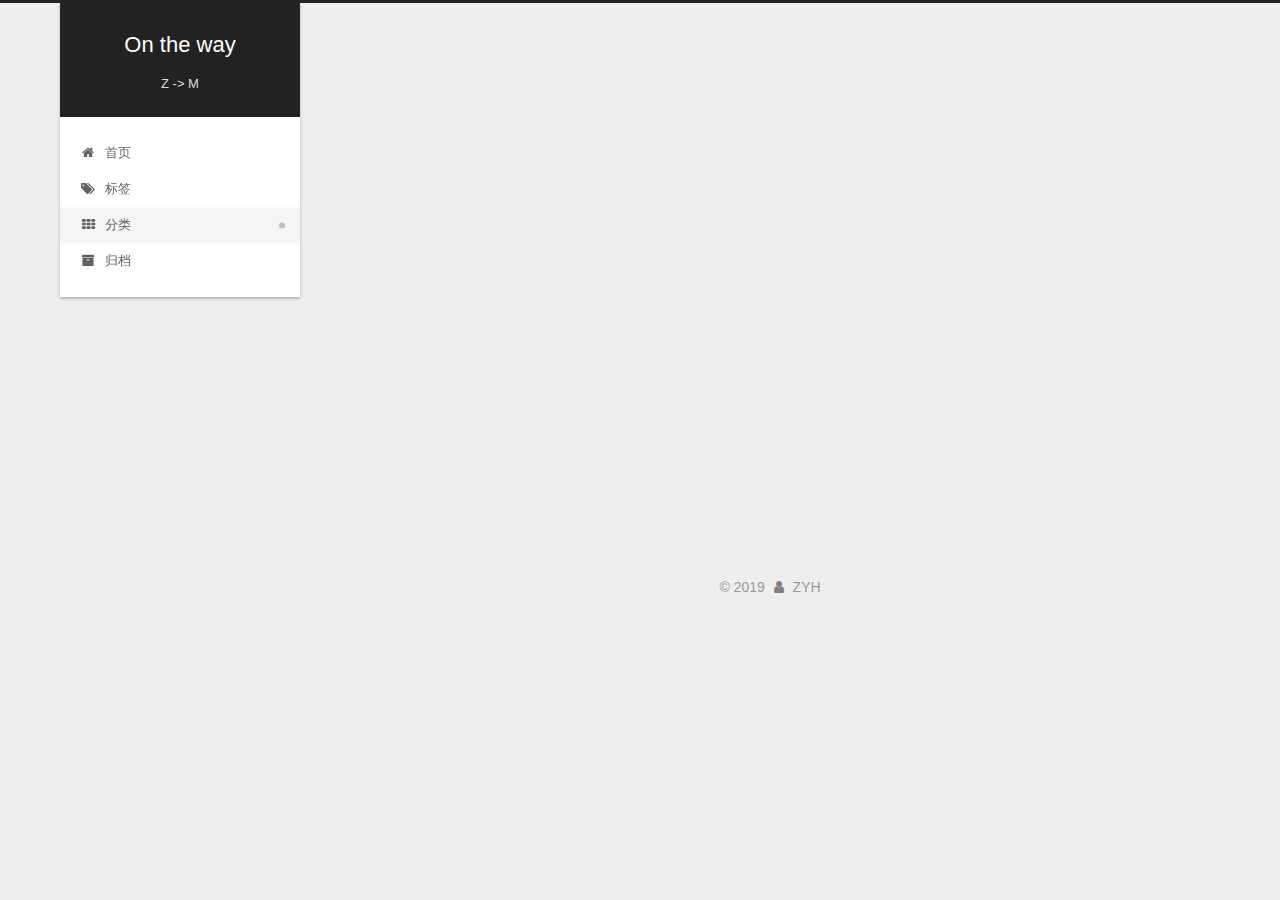
<file: categories/操作系统/index.html>
<!DOCTYPE html>
<html lang="zh-Hans">
<head>
  <meta charset="UTF-8">
<meta name="viewport" content="width=device-width, initial-scale=1, maximum-scale=2">
<meta name="theme-color" content="#222">
<meta name="generator" content="Hexo 4.0.0">
  <link rel="apple-touch-icon" sizes="180x180" href="/images/apple-touch-icon-next.png">
  <link rel="icon" type="image/png" sizes="32x32" href="/images/favicon-32x32-next.png">
  <link rel="icon" type="image/png" sizes="16x16" href="/images/favicon-16x16-next.png">
  <link rel="mask-icon" href="/images/logo.svg" color="#222">
  <link rel="alternate" href="/atom.xml" title="On the way" type="application/atom+xml">

<link rel="stylesheet" href="/css/main.css">


<link rel="stylesheet" href="/lib/font-awesome/css/font-awesome.min.css">


<script id="hexo-configurations">
  var NexT = window.NexT || {};
  var CONFIG = {
    hostname: new URL('http://yoursite.com').hostname,
    root: '/',
    scheme: 'Gemini',
    version: '7.5.0',
    exturl: false,
    sidebar: {"position":"left","display":"post","offset":12,"onmobile":false},
    copycode: {"enable":false,"show_result":false,"style":null},
    back2top: {"enable":true,"sidebar":false,"scrollpercent":false},
    bookmark: {"enable":false,"color":"#222","save":"auto"},
    fancybox: false,
    mediumzoom: false,
    lazyload: false,
    pangu: false,
    algolia: {
      appID: '',
      apiKey: '',
      indexName: '',
      hits: {"per_page":10},
      labels: {"input_placeholder":"Search for Posts","hits_empty":"We didn't find any results for the search: ${query}","hits_stats":"${hits} results found in ${time} ms"}
    },
    localsearch: {"enable":false,"trigger":"auto","top_n_per_article":1,"unescape":false,"preload":false},
    path: '',
    motion: {"enable":true,"async":false,"transition":{"post_block":"fadeIn","post_header":"slideDownIn","post_body":"slideDownIn","coll_header":"slideLeftIn","sidebar":"slideUpIn"}},
    sidebarPadding: 40
  };
</script>

  <meta property="og:type" content="website">
<meta property="og:title" content="On the way">
<meta property="og:url" content="http:&#x2F;&#x2F;yoursite.com&#x2F;categories&#x2F;%E6%93%8D%E4%BD%9C%E7%B3%BB%E7%BB%9F&#x2F;index.html">
<meta property="og:site_name" content="On the way">
<meta property="og:locale" content="zh-Hans">
<meta name="twitter:card" content="summary">

<link rel="canonical" href="http://yoursite.com/categories/%E6%93%8D%E4%BD%9C%E7%B3%BB%E7%BB%9F/">


<script id="page-configurations">
  // https://hexo.io/docs/variables.html
  CONFIG.page = {
    sidebar: "",
    isHome: false,
    isPost: false,
    isPage: false,
    isArchive: false
  };
</script>

  <title>分类: 操作系统 | On the way</title>
  






  <noscript>
  <style>
  .use-motion .brand,
  .use-motion .menu-item,
  .sidebar-inner,
  .use-motion .post-block,
  .use-motion .pagination,
  .use-motion .comments,
  .use-motion .post-header,
  .use-motion .post-body,
  .use-motion .collection-header { opacity: initial; }

  .use-motion .site-title,
  .use-motion .site-subtitle {
    opacity: initial;
    top: initial;
  }

  .use-motion .logo-line-before i { left: initial; }
  .use-motion .logo-line-after i { right: initial; }
  </style>
</noscript>

</head>

<body itemscope itemtype="http://schema.org/WebPage">
  <div class="container use-motion">
    <div class="headband"></div>

    <header class="header" itemscope itemtype="http://schema.org/WPHeader">
      <div class="header-inner"><div class="site-brand-container">
  <div class="site-meta">

    <div>
      <a href="/" class="brand" rel="start">
        <span class="logo-line-before"><i></i></span>
        <span class="site-title">On the way</span>
        <span class="logo-line-after"><i></i></span>
      </a>
    </div>
        <p class="site-subtitle">Z -> M</p>
  </div>

  <div class="site-nav-toggle">
    <div class="toggle" aria-label="切换导航栏">
      <span class="toggle-line toggle-line-first"></span>
      <span class="toggle-line toggle-line-middle"></span>
      <span class="toggle-line toggle-line-last"></span>
    </div>
  </div>
</div>


<nav class="site-nav">
  
  <ul id="menu" class="menu">
        <li class="menu-item menu-item-home">

    <a href="/" rel="section"><i class="fa fa-fw fa-home"></i>首页</a>

  </li>
        <li class="menu-item menu-item-tags">

    <a href="/tags/" rel="section"><i class="fa fa-fw fa-tags"></i>标签</a>

  </li>
        <li class="menu-item menu-item-categories">

    <a href="/categories/" rel="section"><i class="fa fa-fw fa-th"></i>分类</a>

  </li>
        <li class="menu-item menu-item-archives">

    <a href="/archives/" rel="section"><i class="fa fa-fw fa-archive"></i>归档</a>

  </li>
  </ul>

</nav>
</div>
    </header>

    
  <div class="back-to-top">
    <i class="fa fa-arrow-up"></i>
    <span>0%</span>
  </div>


    <main class="main">
      <div class="main-inner">
        <div class="content-wrap">
          

          <div class="content">
            

  
  
  
  <div class="post-block">
    <div class="posts-collapse">
      <div class="collection-title">
        <h1 class="collection-header">操作系统
          <small>分类</small>
        </h1>
      </div>

      
    <div class="collection-year">
      <h1 class="collection-header">2019</h1>
    </div>

  <article itemscope itemtype="http://schema.org/Article">
    <header class="post-header">

      <div class="post-meta">
        <time itemprop="dateCreated"
              datetime="2019-11-26T09:41:48+08:00"
              content="2019-11-26">
          11-26
        </time>
      </div>

      <h2 class="post-title">
          <a class="post-title-link" href="/2019/11/26/Hexo/%E6%93%8D%E4%BD%9C%E7%B3%BB%E7%BB%9F/hello-world/" itemprop="url">
            <span itemprop="name">Hello World</span>
          </a>
      </h2>

    </header>
  </article>

    </div>
  </div>
  
  
  

  



          </div>
          

        </div>
          
  
  <div class="toggle sidebar-toggle">
    <span class="toggle-line toggle-line-first"></span>
    <span class="toggle-line toggle-line-middle"></span>
    <span class="toggle-line toggle-line-last"></span>
  </div>

  <aside class="sidebar">
    <div class="sidebar-inner">

      <ul class="sidebar-nav motion-element">
        <li class="sidebar-nav-toc">
          文章目录
        </li>
        <li class="sidebar-nav-overview">
          站点概览
        </li>
      </ul>

      <!--noindex-->
      <div class="post-toc-wrap sidebar-panel">
      </div>
      <!--/noindex-->

      <div class="site-overview-wrap sidebar-panel">
        <div class="site-author motion-element" itemprop="author" itemscope itemtype="http://schema.org/Person">
    <img class="site-author-image" itemprop="image" alt="ZYH"
      src="/images/avatar.gif">
  <p class="site-author-name" itemprop="name">ZYH</p>
  <div class="site-description" itemprop="description"></div>
</div>
<div class="site-state-wrap motion-element">
  <nav class="site-state">
      <div class="site-state-item site-state-posts">
          <a href="/archives/">
        
          <span class="site-state-item-count">1</span>
          <span class="site-state-item-name">日志</span>
        </a>
      </div>
      <div class="site-state-item site-state-categories">
            <a href="/categories/">
          
        <span class="site-state-item-count">1</span>
        <span class="site-state-item-name">分类</span></a>
      </div>
  </nav>
</div>
  <div class="feed-link motion-element">
    <a href="/atom.xml" rel="alternate">
      <i class="fa fa-rss"></i>RSS
    </a>
  </div>



      </div>

    </div>
  </aside>
  <div id="sidebar-dimmer"></div>


      </div>
    </main>

    <footer class="footer">
      <div class="footer-inner">
        

<div class="copyright">
  
  &copy; 
  <span itemprop="copyrightYear">2019</span>
  <span class="with-love">
    <i class="fa fa-user"></i>
  </span>
  <span class="author" itemprop="copyrightHolder">ZYH</span>
</div>

<!--
  <div class="powered-by">由 <a href="https://hexo.io/" class="theme-link" rel="noopener" target="_blank">Hexo</a> 强力驱动 v4.0.0
  </div>
  <span class="post-meta-divider">|</span>
  <div class="theme-info">主题 – <a href="https://theme-next.org/" class="theme-link" rel="noopener" target="_blank">NexT.Gemini</a> v7.5.0
  </div>-->

        








        
      </div>
    </footer>
  </div>

  
  <script src="/lib/anime.min.js"></script>
  <script src="/lib/velocity/velocity.min.js"></script>
  <script src="/lib/velocity/velocity.ui.min.js"></script>
<script src="/js/utils.js"></script><script src="/js/motion.js"></script>
<script src="/js/schemes/pisces.js"></script>
<script src="/js/next-boot.js"></script>



  
















  

  


</body>
</html>
</file>
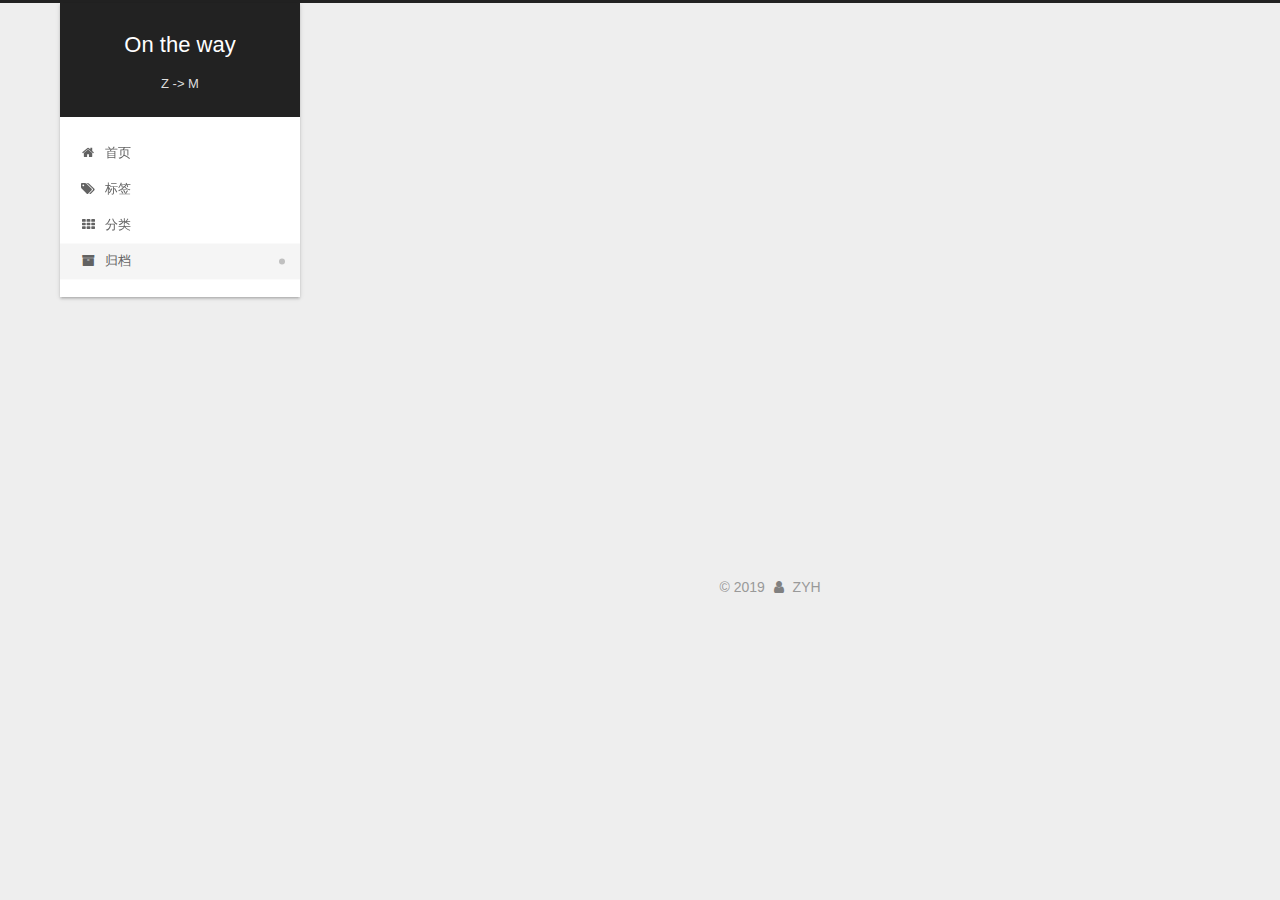
<file: archives/2019/11/index.html>
<!DOCTYPE html>
<html lang="zh-Hans">
<head>
  <meta charset="UTF-8">
<meta name="viewport" content="width=device-width, initial-scale=1, maximum-scale=2">
<meta name="theme-color" content="#222">
<meta name="generator" content="Hexo 4.0.0">
  <link rel="apple-touch-icon" sizes="180x180" href="/images/apple-touch-icon-next.png">
  <link rel="icon" type="image/png" sizes="32x32" href="/images/favicon-32x32-next.png">
  <link rel="icon" type="image/png" sizes="16x16" href="/images/favicon-16x16-next.png">
  <link rel="mask-icon" href="/images/logo.svg" color="#222">
  <link rel="alternate" href="/atom.xml" title="On the way" type="application/atom+xml">

<link rel="stylesheet" href="/css/main.css">


<link rel="stylesheet" href="/lib/font-awesome/css/font-awesome.min.css">


<script id="hexo-configurations">
  var NexT = window.NexT || {};
  var CONFIG = {
    hostname: new URL('http://yoursite.com').hostname,
    root: '/',
    scheme: 'Gemini',
    version: '7.5.0',
    exturl: false,
    sidebar: {"position":"left","display":"post","offset":12,"onmobile":false},
    copycode: {"enable":false,"show_result":false,"style":null},
    back2top: {"enable":true,"sidebar":false,"scrollpercent":false},
    bookmark: {"enable":false,"color":"#222","save":"auto"},
    fancybox: false,
    mediumzoom: false,
    lazyload: false,
    pangu: false,
    algolia: {
      appID: '',
      apiKey: '',
      indexName: '',
      hits: {"per_page":10},
      labels: {"input_placeholder":"Search for Posts","hits_empty":"We didn't find any results for the search: ${query}","hits_stats":"${hits} results found in ${time} ms"}
    },
    localsearch: {"enable":false,"trigger":"auto","top_n_per_article":1,"unescape":false,"preload":false},
    path: '',
    motion: {"enable":true,"async":false,"transition":{"post_block":"fadeIn","post_header":"slideDownIn","post_body":"slideDownIn","coll_header":"slideLeftIn","sidebar":"slideUpIn"}},
    sidebarPadding: 40
  };
</script>

  <meta property="og:type" content="website">
<meta property="og:title" content="On the way">
<meta property="og:url" content="http:&#x2F;&#x2F;yoursite.com&#x2F;archives&#x2F;2019&#x2F;11&#x2F;index.html">
<meta property="og:site_name" content="On the way">
<meta property="og:locale" content="zh-Hans">
<meta name="twitter:card" content="summary">

<link rel="canonical" href="http://yoursite.com/archives/2019/11/">


<script id="page-configurations">
  // https://hexo.io/docs/variables.html
  CONFIG.page = {
    sidebar: "",
    isHome: false,
    isPost: false,
    isPage: false,
    isArchive: true
  };
</script>

  <title>归档 | On the way</title>
  






  <noscript>
  <style>
  .use-motion .brand,
  .use-motion .menu-item,
  .sidebar-inner,
  .use-motion .post-block,
  .use-motion .pagination,
  .use-motion .comments,
  .use-motion .post-header,
  .use-motion .post-body,
  .use-motion .collection-header { opacity: initial; }

  .use-motion .site-title,
  .use-motion .site-subtitle {
    opacity: initial;
    top: initial;
  }

  .use-motion .logo-line-before i { left: initial; }
  .use-motion .logo-line-after i { right: initial; }
  </style>
</noscript>

</head>

<body itemscope itemtype="http://schema.org/WebPage">
  <div class="container use-motion">
    <div class="headband"></div>

    <header class="header" itemscope itemtype="http://schema.org/WPHeader">
      <div class="header-inner"><div class="site-brand-container">
  <div class="site-meta">

    <div>
      <a href="/" class="brand" rel="start">
        <span class="logo-line-before"><i></i></span>
        <span class="site-title">On the way</span>
        <span class="logo-line-after"><i></i></span>
      </a>
    </div>
        <p class="site-subtitle">Z -> M</p>
  </div>

  <div class="site-nav-toggle">
    <div class="toggle" aria-label="切换导航栏">
      <span class="toggle-line toggle-line-first"></span>
      <span class="toggle-line toggle-line-middle"></span>
      <span class="toggle-line toggle-line-last"></span>
    </div>
  </div>
</div>


<nav class="site-nav">
  
  <ul id="menu" class="menu">
        <li class="menu-item menu-item-home">

    <a href="/" rel="section"><i class="fa fa-fw fa-home"></i>首页</a>

  </li>
        <li class="menu-item menu-item-tags">

    <a href="/tags/" rel="section"><i class="fa fa-fw fa-tags"></i>标签</a>

  </li>
        <li class="menu-item menu-item-categories">

    <a href="/categories/" rel="section"><i class="fa fa-fw fa-th"></i>分类</a>

  </li>
        <li class="menu-item menu-item-archives">

    <a href="/archives/" rel="section"><i class="fa fa-fw fa-archive"></i>归档</a>

  </li>
  </ul>

</nav>
</div>
    </header>

    
  <div class="back-to-top">
    <i class="fa fa-arrow-up"></i>
    <span>0%</span>
  </div>


    <main class="main">
      <div class="main-inner">
        <div class="content-wrap">
          

          <div class="content">
            

  
  
  
  <div class="post-block">
    <div class="posts-collapse">
      <div class="collection-title">
        <span class="collection-header">嗯..! 目前共计 1 篇日志。 继续努力。</span>
      </div>

      
    <div class="collection-year">
      <h1 class="collection-header">2019</h1>
    </div>

  <article itemscope itemtype="http://schema.org/Article">
    <header class="post-header">

      <div class="post-meta">
        <time itemprop="dateCreated"
              datetime="2019-11-26T09:41:48+08:00"
              content="2019-11-26">
          11-26
        </time>
      </div>

      <h2 class="post-title">
          <a class="post-title-link" href="/2019/11/26/Hexo/%E6%93%8D%E4%BD%9C%E7%B3%BB%E7%BB%9F/hello-world/" itemprop="url">
            <span itemprop="name">Hello World</span>
          </a>
      </h2>

    </header>
  </article>


    </div>
  </div>
  
  
  

  



          </div>
          

        </div>
          
  
  <div class="toggle sidebar-toggle">
    <span class="toggle-line toggle-line-first"></span>
    <span class="toggle-line toggle-line-middle"></span>
    <span class="toggle-line toggle-line-last"></span>
  </div>

  <aside class="sidebar">
    <div class="sidebar-inner">

      <ul class="sidebar-nav motion-element">
        <li class="sidebar-nav-toc">
          文章目录
        </li>
        <li class="sidebar-nav-overview">
          站点概览
        </li>
      </ul>

      <!--noindex-->
      <div class="post-toc-wrap sidebar-panel">
      </div>
      <!--/noindex-->

      <div class="site-overview-wrap sidebar-panel">
        <div class="site-author motion-element" itemprop="author" itemscope itemtype="http://schema.org/Person">
    <img class="site-author-image" itemprop="image" alt="ZYH"
      src="/images/avatar.gif">
  <p class="site-author-name" itemprop="name">ZYH</p>
  <div class="site-description" itemprop="description"></div>
</div>
<div class="site-state-wrap motion-element">
  <nav class="site-state">
      <div class="site-state-item site-state-posts">
          <a href="/archives/">
        
          <span class="site-state-item-count">1</span>
          <span class="site-state-item-name">日志</span>
        </a>
      </div>
      <div class="site-state-item site-state-categories">
            <a href="/categories/">
          
        <span class="site-state-item-count">1</span>
        <span class="site-state-item-name">分类</span></a>
      </div>
  </nav>
</div>
  <div class="feed-link motion-element">
    <a href="/atom.xml" rel="alternate">
      <i class="fa fa-rss"></i>RSS
    </a>
  </div>



      </div>

    </div>
  </aside>
  <div id="sidebar-dimmer"></div>


      </div>
    </main>

    <footer class="footer">
      <div class="footer-inner">
        

<div class="copyright">
  
  &copy; 
  <span itemprop="copyrightYear">2019</span>
  <span class="with-love">
    <i class="fa fa-user"></i>
  </span>
  <span class="author" itemprop="copyrightHolder">ZYH</span>
</div>

<!--
  <div class="powered-by">由 <a href="https://hexo.io/" class="theme-link" rel="noopener" target="_blank">Hexo</a> 强力驱动 v4.0.0
  </div>
  <span class="post-meta-divider">|</span>
  <div class="theme-info">主题 – <a href="https://theme-next.org/" class="theme-link" rel="noopener" target="_blank">NexT.Gemini</a> v7.5.0
  </div>-->

        








        
      </div>
    </footer>
  </div>

  
  <script src="/lib/anime.min.js"></script>
  <script src="/lib/velocity/velocity.min.js"></script>
  <script src="/lib/velocity/velocity.ui.min.js"></script>
<script src="/js/utils.js"></script><script src="/js/motion.js"></script>
<script src="/js/schemes/pisces.js"></script>
<script src="/js/next-boot.js"></script>



  
















  

  


</body>
</html>
</file>
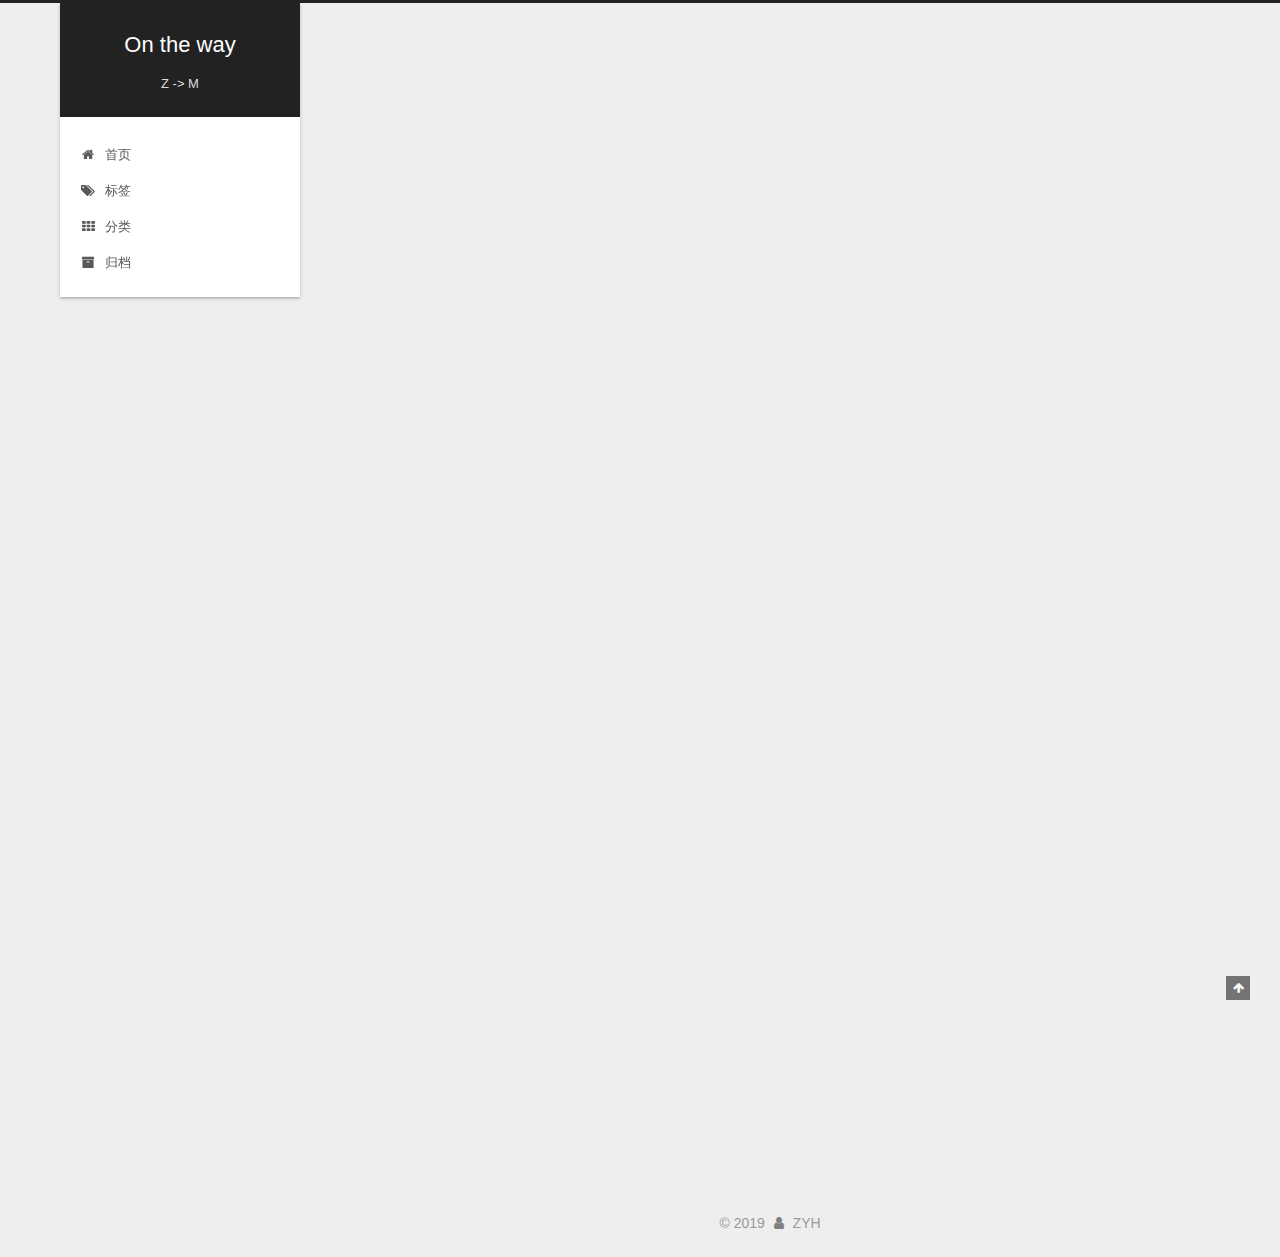
<file: 2019/11/26/Hexo/操作系统/hello-world/index.html>
<!DOCTYPE html>
<html lang="zh-Hans">
<head>
  <meta charset="UTF-8">
<meta name="viewport" content="width=device-width, initial-scale=1, maximum-scale=2">
<meta name="theme-color" content="#222">
<meta name="generator" content="Hexo 4.0.0">
  <link rel="apple-touch-icon" sizes="180x180" href="/images/apple-touch-icon-next.png">
  <link rel="icon" type="image/png" sizes="32x32" href="/images/favicon-32x32-next.png">
  <link rel="icon" type="image/png" sizes="16x16" href="/images/favicon-16x16-next.png">
  <link rel="mask-icon" href="/images/logo.svg" color="#222">
  <link rel="alternate" href="/atom.xml" title="On the way" type="application/atom+xml">

<link rel="stylesheet" href="/css/main.css">


<link rel="stylesheet" href="/lib/font-awesome/css/font-awesome.min.css">


<script id="hexo-configurations">
  var NexT = window.NexT || {};
  var CONFIG = {
    hostname: new URL('http://yoursite.com').hostname,
    root: '/',
    scheme: 'Gemini',
    version: '7.5.0',
    exturl: false,
    sidebar: {"position":"left","display":"post","offset":12,"onmobile":false},
    copycode: {"enable":false,"show_result":false,"style":null},
    back2top: {"enable":true,"sidebar":false,"scrollpercent":false},
    bookmark: {"enable":false,"color":"#222","save":"auto"},
    fancybox: false,
    mediumzoom: false,
    lazyload: false,
    pangu: false,
    algolia: {
      appID: '',
      apiKey: '',
      indexName: '',
      hits: {"per_page":10},
      labels: {"input_placeholder":"Search for Posts","hits_empty":"We didn't find any results for the search: ${query}","hits_stats":"${hits} results found in ${time} ms"}
    },
    localsearch: {"enable":false,"trigger":"auto","top_n_per_article":1,"unescape":false,"preload":false},
    path: '',
    motion: {"enable":true,"async":false,"transition":{"post_block":"fadeIn","post_header":"slideDownIn","post_body":"slideDownIn","coll_header":"slideLeftIn","sidebar":"slideUpIn"}},
    sidebarPadding: 40
  };
</script>

  <meta name="description" content="Welcome to Hexo! This is your very first post. Check documentation for more info. If you get any problems when using Hexo, you can find the answer in troubleshooting or you can ask me on GitHub. Quick">
<meta property="og:type" content="article">
<meta property="og:title" content="Hello World">
<meta property="og:url" content="http:&#x2F;&#x2F;yoursite.com&#x2F;2019&#x2F;11&#x2F;26&#x2F;Hexo&#x2F;%E6%93%8D%E4%BD%9C%E7%B3%BB%E7%BB%9F&#x2F;hello-world&#x2F;index.html">
<meta property="og:site_name" content="On the way">
<meta property="og:description" content="Welcome to Hexo! This is your very first post. Check documentation for more info. If you get any problems when using Hexo, you can find the answer in troubleshooting or you can ask me on GitHub. Quick">
<meta property="og:locale" content="zh-Hans">
<meta property="og:updated_time" content="2019-11-26T08:08:16.762Z">
<meta name="twitter:card" content="summary">

<link rel="canonical" href="http://yoursite.com/2019/11/26/Hexo/%E6%93%8D%E4%BD%9C%E7%B3%BB%E7%BB%9F/hello-world/">


<script id="page-configurations">
  // https://hexo.io/docs/variables.html
  CONFIG.page = {
    sidebar: "",
    isHome: false,
    isPost: true,
    isPage: false,
    isArchive: false
  };
</script>

  <title>Hello World | On the way</title>
  






  <noscript>
  <style>
  .use-motion .brand,
  .use-motion .menu-item,
  .sidebar-inner,
  .use-motion .post-block,
  .use-motion .pagination,
  .use-motion .comments,
  .use-motion .post-header,
  .use-motion .post-body,
  .use-motion .collection-header { opacity: initial; }

  .use-motion .site-title,
  .use-motion .site-subtitle {
    opacity: initial;
    top: initial;
  }

  .use-motion .logo-line-before i { left: initial; }
  .use-motion .logo-line-after i { right: initial; }
  </style>
</noscript>

</head>

<body itemscope itemtype="http://schema.org/WebPage">
  <div class="container use-motion">
    <div class="headband"></div>

    <header class="header" itemscope itemtype="http://schema.org/WPHeader">
      <div class="header-inner"><div class="site-brand-container">
  <div class="site-meta">

    <div>
      <a href="/" class="brand" rel="start">
        <span class="logo-line-before"><i></i></span>
        <span class="site-title">On the way</span>
        <span class="logo-line-after"><i></i></span>
      </a>
    </div>
        <p class="site-subtitle">Z -> M</p>
  </div>

  <div class="site-nav-toggle">
    <div class="toggle" aria-label="切换导航栏">
      <span class="toggle-line toggle-line-first"></span>
      <span class="toggle-line toggle-line-middle"></span>
      <span class="toggle-line toggle-line-last"></span>
    </div>
  </div>
</div>


<nav class="site-nav">
  
  <ul id="menu" class="menu">
        <li class="menu-item menu-item-home">

    <a href="/" rel="section"><i class="fa fa-fw fa-home"></i>首页</a>

  </li>
        <li class="menu-item menu-item-tags">

    <a href="/tags/" rel="section"><i class="fa fa-fw fa-tags"></i>标签</a>

  </li>
        <li class="menu-item menu-item-categories">

    <a href="/categories/" rel="section"><i class="fa fa-fw fa-th"></i>分类</a>

  </li>
        <li class="menu-item menu-item-archives">

    <a href="/archives/" rel="section"><i class="fa fa-fw fa-archive"></i>归档</a>

  </li>
  </ul>

</nav>
</div>
    </header>

    
  <div class="back-to-top">
    <i class="fa fa-arrow-up"></i>
    <span>0%</span>
  </div>


    <main class="main">
      <div class="main-inner">
        <div class="content-wrap">
          

          <div class="content">
            

  <div class="posts-expand">
      
  
  
  <article itemscope itemtype="http://schema.org/Article" class="post-block " lang="zh-Hans">
    <link itemprop="mainEntityOfPage" href="http://yoursite.com/2019/11/26/Hexo/%E6%93%8D%E4%BD%9C%E7%B3%BB%E7%BB%9F/hello-world/">

    <span hidden itemprop="author" itemscope itemtype="http://schema.org/Person">
      <meta itemprop="image" content="/images/avatar.gif">
      <meta itemprop="name" content="ZYH">
      <meta itemprop="description" content="">
    </span>

    <span hidden itemprop="publisher" itemscope itemtype="http://schema.org/Organization">
      <meta itemprop="name" content="On the way">
    </span>
      <header class="post-header">
        <h1 class="post-title" itemprop="name headline">
          Hello World
        </h1>

        <div class="post-meta">
            <span class="post-meta-item">
              <span class="post-meta-item-icon">
                <i class="fa fa-calendar-o"></i>
              </span>
              <span class="post-meta-item-text">发表于</span>
              

              <time title="创建时间：2019-11-26 09:41:48 / 修改时间：16:08:16" itemprop="dateCreated datePublished" datetime="2019-11-26T09:41:48+08:00">2019-11-26</time>
            </span>
            <span class="post-meta-item">
              <span class="post-meta-item-icon">
                <i class="fa fa-folder-o"></i>
              </span>
              <span class="post-meta-item-text">分类于</span>
                <span itemprop="about" itemscope itemtype="http://schema.org/Thing">
                  <a href="/categories/%E6%93%8D%E4%BD%9C%E7%B3%BB%E7%BB%9F/" itemprop="url" rel="index">
                    <span itemprop="name">操作系统</span>
                  </a>
                </span>
            </span>

          

        </div>
      </header>

    
    
    
    <div class="post-body" itemprop="articleBody">

      
        <p>Welcome to <a href="https://hexo.io/" target="_blank" rel="noopener">Hexo</a>! This is your very first post. Check <a href="https://hexo.io/docs/" target="_blank" rel="noopener">documentation</a> for more info. If you get any problems when using Hexo, you can find the answer in <a href="https://hexo.io/docs/troubleshooting.html" target="_blank" rel="noopener">troubleshooting</a> or you can ask me on <a href="https://github.com/hexojs/hexo/issues" target="_blank" rel="noopener">GitHub</a>.</p>
<h2 id="Quick-Start"><a href="#Quick-Start" class="headerlink" title="Quick Start"></a>Quick Start</h2><h3 id="Create-a-new-post"><a href="#Create-a-new-post" class="headerlink" title="Create a new post"></a>Create a new post</h3><figure class="highlight bash"><table><tr><td class="gutter"><pre><span class="line">1</span><br></pre></td><td class="code"><pre><span class="line">$ hexo new <span class="string">"My New Post"</span></span><br></pre></td></tr></table></figure>

<p>More info: <a href="https://hexo.io/docs/writing.html" target="_blank" rel="noopener">Writing</a></p>
<h3 id="Run-server"><a href="#Run-server" class="headerlink" title="Run server"></a>Run server</h3><figure class="highlight bash"><table><tr><td class="gutter"><pre><span class="line">1</span><br></pre></td><td class="code"><pre><span class="line">$ hexo server</span><br></pre></td></tr></table></figure>

<p>More info: <a href="https://hexo.io/docs/server.html" target="_blank" rel="noopener">Server</a></p>
<h3 id="Generate-static-files"><a href="#Generate-static-files" class="headerlink" title="Generate static files"></a>Generate static files</h3><figure class="highlight bash"><table><tr><td class="gutter"><pre><span class="line">1</span><br></pre></td><td class="code"><pre><span class="line">$ hexo generate</span><br></pre></td></tr></table></figure>

<p>More info: <a href="https://hexo.io/docs/generating.html" target="_blank" rel="noopener">Generating</a></p>
<h3 id="Deploy-to-remote-sites"><a href="#Deploy-to-remote-sites" class="headerlink" title="Deploy to remote sites"></a>Deploy to remote sites</h3><figure class="highlight bash"><table><tr><td class="gutter"><pre><span class="line">1</span><br></pre></td><td class="code"><pre><span class="line">$ hexo deploy</span><br></pre></td></tr></table></figure>

<p>More info: <a href="https://hexo.io/docs/one-command-deployment.html" target="_blank" rel="noopener">Deployment</a></p>

    </div>

    
    
    

      <footer class="post-footer">

        


        
      </footer>
    
  </article>
  
  
  

  </div>


          </div>
          
    
  <div class="comments" id="comments">
    <div id="lv-container" data-id="city" data-uid="MTAyMC80NzcxMy8yNDIxMQ=="></div>
  </div>
  

        </div>
          
  
  <div class="toggle sidebar-toggle">
    <span class="toggle-line toggle-line-first"></span>
    <span class="toggle-line toggle-line-middle"></span>
    <span class="toggle-line toggle-line-last"></span>
  </div>

  <aside class="sidebar">
    <div class="sidebar-inner">

      <ul class="sidebar-nav motion-element">
        <li class="sidebar-nav-toc">
          文章目录
        </li>
        <li class="sidebar-nav-overview">
          站点概览
        </li>
      </ul>

      <!--noindex-->
      <div class="post-toc-wrap sidebar-panel">
          <div class="post-toc motion-element"><ol class="nav"><li class="nav-item nav-level-2"><a class="nav-link" href="#Quick-Start"><span class="nav-number">1.</span> <span class="nav-text">Quick Start</span></a><ol class="nav-child"><li class="nav-item nav-level-3"><a class="nav-link" href="#Create-a-new-post"><span class="nav-number">1.1.</span> <span class="nav-text">Create a new post</span></a></li><li class="nav-item nav-level-3"><a class="nav-link" href="#Run-server"><span class="nav-number">1.2.</span> <span class="nav-text">Run server</span></a></li><li class="nav-item nav-level-3"><a class="nav-link" href="#Generate-static-files"><span class="nav-number">1.3.</span> <span class="nav-text">Generate static files</span></a></li><li class="nav-item nav-level-3"><a class="nav-link" href="#Deploy-to-remote-sites"><span class="nav-number">1.4.</span> <span class="nav-text">Deploy to remote sites</span></a></li></ol></li></ol></div>
      </div>
      <!--/noindex-->

      <div class="site-overview-wrap sidebar-panel">
        <div class="site-author motion-element" itemprop="author" itemscope itemtype="http://schema.org/Person">
    <img class="site-author-image" itemprop="image" alt="ZYH"
      src="/images/avatar.gif">
  <p class="site-author-name" itemprop="name">ZYH</p>
  <div class="site-description" itemprop="description"></div>
</div>
<div class="site-state-wrap motion-element">
  <nav class="site-state">
      <div class="site-state-item site-state-posts">
          <a href="/archives/">
        
          <span class="site-state-item-count">1</span>
          <span class="site-state-item-name">日志</span>
        </a>
      </div>
      <div class="site-state-item site-state-categories">
            <a href="/categories/">
          
        <span class="site-state-item-count">1</span>
        <span class="site-state-item-name">分类</span></a>
      </div>
  </nav>
</div>
  <div class="feed-link motion-element">
    <a href="/atom.xml" rel="alternate">
      <i class="fa fa-rss"></i>RSS
    </a>
  </div>



      </div>

    </div>
  </aside>
  <div id="sidebar-dimmer"></div>


      </div>
    </main>

    <footer class="footer">
      <div class="footer-inner">
        

<div class="copyright">
  
  &copy; 
  <span itemprop="copyrightYear">2019</span>
  <span class="with-love">
    <i class="fa fa-user"></i>
  </span>
  <span class="author" itemprop="copyrightHolder">ZYH</span>
</div>

<!--
  <div class="powered-by">由 <a href="https://hexo.io/" class="theme-link" rel="noopener" target="_blank">Hexo</a> 强力驱动 v4.0.0
  </div>
  <span class="post-meta-divider">|</span>
  <div class="theme-info">主题 – <a href="https://theme-next.org/" class="theme-link" rel="noopener" target="_blank">NexT.Gemini</a> v7.5.0
  </div>-->

        








        
      </div>
    </footer>
  </div>

  
  <script src="/lib/anime.min.js"></script>
  <script src="/lib/velocity/velocity.min.js"></script>
  <script src="/lib/velocity/velocity.ui.min.js"></script>
<script src="/js/utils.js"></script><script src="/js/motion.js"></script>
<script src="/js/schemes/pisces.js"></script>
<script src="/js/next-boot.js"></script>



  
















  

  

<script>
  window.livereOptions = {
    refer: location.pathname.replace(CONFIG.root, '').replace('index.html', '')
  };
  (function(d, s) {
    var j, e = d.getElementsByTagName(s)[0];
    if (typeof LivereTower === 'function') { return; }
    j = d.createElement(s);
    j.src = 'https://cdn-city.livere.com/js/embed.dist.js';
    j.async = true;
    e.parentNode.insertBefore(j, e);
  })(document, 'script');
</script>

</body>
</html>
</file>
<file: css/main.css>
html {
  line-height: 1.15; /* 1 */
  -webkit-text-size-adjust: 100%; /* 2 */
}
body {
  margin: 0;
}
main {
  display: block;
}
h1 {
  font-size: 2em;
  margin: 0.67em 0;
}
hr {
  box-sizing: content-box; /* 1 */
  height: 0; /* 1 */
  overflow: visible; /* 2 */
}
pre {
  font-family: monospace, monospace; /* 1 */
  font-size: 1em; /* 2 */
}
a {
  background: transparent;
}
abbr[title] {
  border-bottom: none; /* 1 */
  text-decoration: underline; /* 2 */
  text-decoration: underline dotted; /* 2 */
}
b,
strong {
  font-weight: bolder;
}
code,
kbd,
samp {
  font-family: monospace, monospace; /* 1 */
  font-size: 1em; /* 2 */
}
small {
  font-size: 80%;
}
sub,
sup {
  font-size: 75%;
  line-height: 0;
  position: relative;
  vertical-align: baseline;
}
sub {
  bottom: -0.25em;
}
sup {
  top: -0.5em;
}
img {
  border-style: none;
}
button,
input,
optgroup,
select,
textarea {
  font-family: inherit; /* 1 */
  font-size: 100%; /* 1 */
  line-height: 1.15; /* 1 */
  margin: 0; /* 2 */
}
button,
input {
/* 1 */
  overflow: visible;
}
button,
select {
/* 1 */
  text-transform: none;
}
button,
[type='button'],
[type='reset'],
[type='submit'] {
  -webkit-appearance: button;
}
button::-moz-focus-inner,
[type='button']::-moz-focus-inner,
[type='reset']::-moz-focus-inner,
[type='submit']::-moz-focus-inner {
  border-style: none;
  padding: 0;
}
button:-moz-focusring,
[type='button']:-moz-focusring,
[type='reset']:-moz-focusring,
[type='submit']:-moz-focusring {
  outline: 1px dotted ButtonText;
}
fieldset {
  padding: 0.35em 0.75em 0.625em;
}
legend {
  box-sizing: border-box; /* 1 */
  color: inherit; /* 2 */
  display: table; /* 1 */
  max-width: 100%; /* 1 */
  padding: 0; /* 3 */
  white-space: normal; /* 1 */
}
progress {
  vertical-align: baseline;
}
textarea {
  overflow: auto;
}
[type='checkbox'],
[type='radio'] {
  box-sizing: border-box; /* 1 */
  padding: 0; /* 2 */
}
[type='number']::-webkit-inner-spin-button,
[type='number']::-webkit-outer-spin-button {
  height: auto;
}
[type='search'] {
  outline-offset: -2px; /* 2 */
  -webkit-appearance: textfield; /* 1 */
}
[type='search']::-webkit-search-decoration {
  -webkit-appearance: none;
}
::-webkit-file-upload-button {
  font: inherit; /* 2 */
  -webkit-appearance: button; /* 1 */
}
details {
  display: block;
}
summary {
  display: list-item;
}
template {
  display: none;
}
[hidden] {
  display: none;
}
::selection {
  background: #262a30;
  color: #fff;
}
html,
body {
  height: 100%;
}
body {
  background: #eee;
  color: #555;
  font-family: 'Lato', "PingFang SC", "Microsoft YaHei", sans-serif;
  font-size: 1em;
  line-height: 2;
}
@media (max-width: 991px) {
  body {
    padding-left: 0 !important;
    padding-right: 0 !important;
  }
}
h1,
h2,
h3,
h4,
h5,
h6 {
  font-family: 'Lato', "PingFang SC", "Microsoft YaHei", sans-serif;
  font-weight: bold;
  line-height: 1.5;
  margin: 20px 0 15px;
  padding: 0;
}
h1 {
  font-size: 1.5em;
}
h2 {
  font-size: 1.375em;
}
h3 {
  font-size: 1.25em;
}
h4 {
  font-size: 1.125em;
}
h5 {
  font-size: 1em;
}
h6 {
  font-size: 0.875em;
}
p {
  margin: 0 0 20px 0;
}
a,
span.exturl {
  border-bottom: 1px solid #999;
  color: #555;
  outline: 0;
  text-decoration: none;
  overflow-wrap: break-word;
  word-wrap: break-word;
  cursor: pointer;
}
a:hover,
span.exturl:hover {
  border-bottom-color: #222;
  color: #222;
}
iframe,
img,
video {
  display: block;
  margin-left: auto;
  margin-right: auto;
  max-width: 100%;
}
hr {
  background-color: #ddd;
  background-image: repeating-linear-gradient(-45deg, #fff, #fff 4px, transparent 4px, transparent 8px);
  border: 0;
  height: 3px;
  margin: 40px 0;
}
blockquote {
  border-left: 4px solid #ddd;
  color: #666;
  margin: 0;
  padding: 0 15px;
}
blockquote cite::before {
  content: '-';
  padding: 0 5px;
}
dt {
  font-weight: 700;
}
dd {
  margin: 0;
  padding: 0;
}
kbd {
  background-color: #f5f5f5;
  background-image: linear-gradient(#eee, #fff, #eee);
  border: 1px solid #ccc;
  border-radius: 0.2em;
  box-shadow: 0.1em 0.1em 0.2em rgba(0,0,0,0.1);
  font-family: inherit;
  padding: 0.1em 0.3em;
  white-space: nowrap;
}
.table-container {
  -webkit-overflow-scrolling: touch;
  overflow: auto;
}
table {
  border-collapse: collapse;
  border-spacing: 0;
  font-size: 0.875em;
  margin: 0 0 20px 0;
  width: 100%;
}
tbody tr:nth-of-type(odd) {
  background: #f9f9f9;
}
tbody tr:hover {
  background: #f5f5f5;
}
caption,
th,
td {
  font-weight: normal;
  padding: 8px;
  text-align: left;
  vertical-align: middle;
}
th,
td {
  border: 1px solid #ddd;
  border-bottom: 3px solid #ddd;
}
th {
  font-weight: 700;
  padding-bottom: 10px;
}
td {
  border-bottom-width: 1px;
}
.btn {
  background: #fff;
  border: 2px solid #555;
  border-radius: 2px;
  color: #555;
  display: inline-block;
  font-size: 0.875em;
  line-height: 2;
  padding: 0 20px;
  text-decoration: none;
  transition-property: background-color;
  transition-delay: 0s;
  transition-duration: 0.2s;
  transition-timing-function: ease-in-out;
}
.btn:hover {
  background: #222;
  border-color: #222;
  color: #fff;
}
.btn + .btn {
  margin: 0 0 8px 8px;
}
.btn .fa-fw {
  text-align: left;
  width: 1.285714285714286em;
}
.toggle {
  line-height: 0;
}
.toggle .toggle-line {
  background: #fff;
  display: inline-block;
  height: 2px;
  left: 0;
  position: relative;
  top: 0;
  transition: all 0.4s;
  vertical-align: top;
  width: 100%;
}
.toggle .toggle-line:not(:first-child) {
  margin-top: 3px;
}
.toggle.toggle-arrow .toggle-line-first {
  left: 50%;
  top: 2px;
  transform: rotate(45deg);
  width: 50%;
}
.toggle.toggle-arrow .toggle-line-middle {
  left: 2px;
  width: 90%;
}
.toggle.toggle-arrow .toggle-line-last {
  left: 50%;
  top: -2px;
  transform: rotate(-45deg);
  width: 50%;
}
.toggle.toggle-close .toggle-line-first {
  transform: rotate(-45deg);
  top: 5px;
}
.toggle.toggle-close .toggle-line-middle {
  opacity: 0;
}
.toggle.toggle-close .toggle-line-last {
  transform: rotate(45deg);
  top: -5px;
}
.highlight,
pre {
  background: #f7f7f7;
  color: #4d4d4c;
  line-height: 1.6;
  margin: 0 auto 20px;
}
pre,
code {
  font-family: consolas, Menlo, monospace, "PingFang SC", "Microsoft YaHei";
}
code {
  background: #eee;
  border-radius: 3px;
  color: #555;
  padding: 2px 4px;
  overflow-wrap: break-word;
  word-wrap: break-word;
}
.highlight *::selection {
  background: #d6d6d6;
}
.highlight pre {
  border: 0;
  margin: 0;
  padding: 0;
}
.highlight table {
  border: 0;
  margin: 0;
  width: auto;
}
.highlight tr:first-child pre {
  padding-top: 10px;
}
.highlight tr:last-child pre {
  padding-bottom: 10px;
}
.highlight td {
  border: 0;
  padding: 0;
}
.highlight figcaption {
  background: #eee;
  color: #4d4d4c;
  font-size: 0.875em;
  line-height: 1.2;
  padding: 0.5em;
}
.highlight figcaption::before,
.highlight figcaption::after {
  content: ' ';
  display: table;
}
.highlight figcaption::after {
  clear: both;
}
.highlight figcaption a {
  color: #4d4d4c;
  float: right;
}
.highlight figcaption a:hover {
  border-bottom-color: #4d4d4c;
}
.highlight .gutter pre {
  background: #eff2f3;
  color: #869194;
  padding-left: 10px;
  padding-right: 10px;
  text-align: right;
  -moz-user-select: none;
  -ms-user-select: none;
  -webkit-user-select: none;
  user-select: none;
}
.highlight .code pre {
  background: #f7f7f7;
  padding-left: 10px;
  width: 100%;
}
.gist table {
  width: auto;
}
.gist table td {
  border: 0;
}
pre {
  overflow: auto;
  padding: 10px;
}
pre code {
  background: none;
  color: #4d4d4c;
  font-size: 0.875em;
  padding: 0;
  text-shadow: none;
}
pre .deletion {
  background: #fdd;
}
pre .addition {
  background: #dfd;
}
pre .meta {
  color: #eab700;
  -moz-user-select: none;
  -ms-user-select: none;
  -webkit-user-select: none;
  user-select: none;
}
pre .comment {
  color: #8e908c;
}
pre .variable,
pre .attribute,
pre .tag,
pre .name,
pre .regexp,
pre .ruby .constant,
pre .xml .tag .title,
pre .xml .pi,
pre .xml .doctype,
pre .html .doctype,
pre .css .id,
pre .css .class,
pre .css .pseudo {
  color: #c82829;
}
pre .number,
pre .preprocessor,
pre .built_in,
pre .builtin-name,
pre .literal,
pre .params,
pre .constant,
pre .command {
  color: #f5871f;
}
pre .ruby .class .title,
pre .css .rules .attribute,
pre .string,
pre .symbol,
pre .value,
pre .inheritance,
pre .header,
pre .ruby .symbol,
pre .xml .cdata,
pre .special,
pre .formula {
  color: #718c00;
}
pre .title,
pre .css .hexcolor {
  color: #3e999f;
}
pre .function,
pre .python .decorator,
pre .python .title,
pre .ruby .function .title,
pre .ruby .title .keyword,
pre .perl .sub,
pre .javascript .title,
pre .coffeescript .title {
  color: #4271ae;
}
pre .keyword,
pre .javascript .function {
  color: #8959a8;
}
.blockquote-center {
  border-left: none;
  margin: 40px 0;
  padding: 0;
  position: relative;
  text-align: center;
}
.blockquote-center::before,
.blockquote-center::after {
  background-repeat: no-repeat;
  background-size: 22px 22px;
  content: ' ';
  display: block;
  height: 24px;
  opacity: 0.2;
  position: absolute;
  width: 100%;
}
.blockquote-center::before {
  background-image: url("../images/quote-l.svg");
  background-position: 0 -6px;
  border-top: 1px solid #ccc;
  top: -20px;
}
.blockquote-center::after {
  background-image: url("../images/quote-r.svg");
  background-position: 100% 8px;
  border-bottom: 1px solid #ccc;
  bottom: -20px;
}
.blockquote-center p,
.blockquote-center div {
  text-align: center;
}
.post-body .group-picture img {
  border: 0;
  margin: 0 auto;
  padding: 0 3px;
}
.group-picture-row {
  margin-bottom: 6px;
  overflow: hidden;
}
.group-picture-column {
  float: left;
  margin-bottom: 10px;
}
.post-body .label {
  display: inline;
  padding: 0 2px;
}
.post-body .label.default {
  background: #f0f0f0;
}
.post-body .label.primary {
  background: #efe6f7;
}
.post-body .label.info {
  background: #e5f2f8;
}
.post-body .label.success {
  background: #e7f4e9;
}
.post-body .label.warning {
  background: #fcf6e1;
}
.post-body .label.danger {
  background: #fae8eb;
}
.post-body .tabs {
  margin-bottom: 20px;
}
.post-body .tabs,
.tabs-comment {
  display: block;
  padding-top: 10px;
  position: relative;
}
.post-body .tabs ul.nav-tabs,
.tabs-comment ul.nav-tabs {
  display: flex;
  flex-wrap: wrap;
  margin: 0;
  margin-bottom: -1px;
  padding: 0;
}
@media (max-width: 413px) {
  .post-body .tabs ul.nav-tabs,
  .tabs-comment ul.nav-tabs {
    display: block;
    margin-bottom: 5px;
  }
}
.post-body .tabs ul.nav-tabs li.tab,
.tabs-comment ul.nav-tabs li.tab {
  background: #fff;
  border-bottom: 1px solid #ddd;
  border-left: 1px solid transparent;
  border-right: 1px solid transparent;
  border-top: 3px solid transparent;
  flex-grow: 1;
  list-style-type: none;
}
@media (max-width: 413px) {
  .post-body .tabs ul.nav-tabs li.tab,
  .tabs-comment ul.nav-tabs li.tab {
    border-bottom: 1px solid transparent;
    border-left: 3px solid transparent;
    border-right: 1px solid transparent;
    border-top: 1px solid transparent;
  }
}
.post-body .tabs ul.nav-tabs li.tab a,
.tabs-comment ul.nav-tabs li.tab a {
  border-bottom: initial;
  display: block;
  line-height: 1.8;
  outline: 0;
  padding: 0.25em 0.75em;
  text-align: center;
  transition-delay: 0s;
  transition-duration: 0.2s;
  transition-timing-function: ease-out;
}
.post-body .tabs ul.nav-tabs li.tab a i,
.tabs-comment ul.nav-tabs li.tab a i {
  width: 1.285714285714286em;
}
.post-body .tabs ul.nav-tabs li.tab.active,
.tabs-comment ul.nav-tabs li.tab.active {
  border-bottom: 1px solid transparent;
  border-left: 1px solid #ddd;
  border-right: 1px solid #ddd;
  border-top: 3px solid #fc6423;
}
@media (max-width: 413px) {
  .post-body .tabs ul.nav-tabs li.tab.active,
  .tabs-comment ul.nav-tabs li.tab.active {
    border-bottom: 1px solid #ddd;
    border-left: 3px solid #fc6423;
    border-right: 1px solid #ddd;
    border-top: 1px solid #ddd;
  }
}
.post-body .tabs ul.nav-tabs li.tab.active a,
.tabs-comment ul.nav-tabs li.tab.active a {
  color: #555;
  cursor: default;
}
.post-body .tabs .tab-content .tab-pane,
.tabs-comment .tab-content .tab-pane {
  border: 1px solid #ddd;
  padding: 20px 20px 0 20px;
}
.post-body .tabs .tab-content .tab-pane:not(.active),
.tabs-comment .tab-content .tab-pane:not(.active) {
  display: none;
}
.post-body .tabs .tab-content .tab-pane.active,
.tabs-comment .tab-content .tab-pane.active {
  display: block;
}
.post-body .note {
  margin-bottom: 20px;
  padding: 15px;
  position: relative;
  border: 1px solid #eee;
  border-left-width: 5px;
  border-radius: 3px;
}
.post-body .note h2,
.post-body .note h3,
.post-body .note h4,
.post-body .note h5,
.post-body .note h6 {
  margin-top: 0;
  border-bottom: initial;
  margin-bottom: 0;
  padding-top: 0;
}
.post-body .note p:first-child,
.post-body .note ul:first-child,
.post-body .note ol:first-child,
.post-body .note table:first-child,
.post-body .note pre:first-child,
.post-body .note blockquote:first-child,
.post-body .note img:first-child {
  margin-top: 0;
}
.post-body .note p:last-child,
.post-body .note ul:last-child,
.post-body .note ol:last-child,
.post-body .note table:last-child,
.post-body .note pre:last-child,
.post-body .note blockquote:last-child,
.post-body .note img:last-child {
  margin-bottom: 0;
}
.post-body .note.default {
  border-left-color: #777;
}
.post-body .note.default h2,
.post-body .note.default h3,
.post-body .note.default h4,
.post-body .note.default h5,
.post-body .note.default h6 {
  color: #777;
}
.post-body .note.primary {
  border-left-color: #6f42c1;
}
.post-body .note.primary h2,
.post-body .note.primary h3,
.post-body .note.primary h4,
.post-body .note.primary h5,
.post-body .note.primary h6 {
  color: #6f42c1;
}
.post-body .note.info {
  border-left-color: #428bca;
}
.post-body .note.info h2,
.post-body .note.info h3,
.post-body .note.info h4,
.post-body .note.info h5,
.post-body .note.info h6 {
  color: #428bca;
}
.post-body .note.success {
  border-left-color: #5cb85c;
}
.post-body .note.success h2,
.post-body .note.success h3,
.post-body .note.success h4,
.post-body .note.success h5,
.post-body .note.success h6 {
  color: #5cb85c;
}
.post-body .note.warning {
  border-left-color: #f0ad4e;
}
.post-body .note.warning h2,
.post-body .note.warning h3,
.post-body .note.warning h4,
.post-body .note.warning h5,
.post-body .note.warning h6 {
  color: #f0ad4e;
}
.post-body .note.danger {
  border-left-color: #d9534f;
}
.post-body .note.danger h2,
.post-body .note.danger h3,
.post-body .note.danger h4,
.post-body .note.danger h5,
.post-body .note.danger h6 {
  color: #d9534f;
}
.pagination .prev,
.pagination .next,
.pagination .page-number,
.pagination .space {
  display: inline-block;
  margin: 0 10px;
  padding: 0 11px;
  position: relative;
  top: -1px;
}
@media (max-width: 767px) {
  .pagination .prev,
  .pagination .next,
  .pagination .page-number,
  .pagination .space {
    margin: 0 5px;
  }
}
.pagination {
  border-top: 1px solid #eee;
  margin: 120px 0 0;
  text-align: center;
}
.pagination .prev,
.pagination .next,
.pagination .page-number {
  border-bottom: 0;
  border-top: 1px solid #eee;
  transition-property: border-color;
  transition-delay: 0s;
  transition-duration: 0.2s;
  transition-timing-function: ease-in-out;
}
.pagination .prev:hover,
.pagination .next:hover,
.pagination .page-number:hover {
  border-top-color: #222;
}
.pagination .space {
  margin: 0;
  padding: 0;
}
.pagination .prev {
  margin-left: 0;
}
.pagination .next {
  margin-right: 0;
}
.pagination .page-number.current {
  background: #ccc;
  border-top-color: #ccc;
  color: #fff;
}
@media (max-width: 767px) {
  .pagination {
    border-top: none;
  }
  .pagination .prev,
  .pagination .next,
  .pagination .page-number {
    border-bottom: 1px solid #eee;
    border-top: 0;
    margin-bottom: 10px;
    padding: 0 10px;
  }
  .pagination .prev:hover,
  .pagination .next:hover,
  .pagination .page-number:hover {
    border-bottom-color: #222;
  }
}
.comments {
  margin: 60px 20px 0;
  overflow: hidden;
}
.comment-button-group {
  display: flex;
  flex-wrap: wrap-reverse;
  justify-content: center;
  margin: 1em 0;
}
.comment-button-group .comment-button {
  margin: 0.1em 0.2em;
}
.comment-button-group .comment-button.active {
  background: #222;
  border-color: #222;
  color: #fff;
}
.comment-position {
  display: none;
}
.comment-position.active {
  display: block;
}
.tabs-comment {
  background: #fff;
  margin-top: 4em;
  padding-top: 0;
}
.tabs-comment .comments {
  border: 0;
  box-shadow: none;
  margin-top: 0;
  padding-top: 0;
}
.container {
  min-height: 100%;
  position: relative;
}
.main-inner {
  margin: 0 auto;
  width: calc(100% - 20px);
}
@media (min-width: 1200px) {
  .main-inner {
    width: 1160px;
  }
}
@media (min-width: 1600px) {
  .main-inner {
    width: 73%;
  }
}
.header {
  background: transparent;
}
.header-inner {
  margin: 0 auto;
  position: relative;
  width: calc(100% - 20px);
}
@media (min-width: 1200px) {
  .header-inner {
    width: 1160px;
  }
}
@media (min-width: 1600px) {
  .header-inner {
    width: 73%;
  }
}
.headband {
  background: #222;
  height: 3px;
}
.site-meta {
  margin: 0;
  text-align: center;
}
@media (max-width: 767px) {
  .site-meta {
    text-align: center;
  }
}
.brand {
  background: #222;
  border-bottom: none;
  color: #fff;
  display: inline-block;
  line-height: 1.375em;
  padding: 0 40px;
  position: relative;
}
.brand:hover {
  color: #fff;
}
.site-title {
  display: inline-block;
  font-family: 'Lato', "PingFang SC", "Microsoft YaHei", sans-serif;
  font-size: 1.375em;
  font-weight: normal;
  line-height: 1.5;
  vertical-align: top;
}
.site-subtitle {
  color: #ddd;
  font-size: 0.8125em;
  margin-top: 10px;
}
.use-motion .brand {
  opacity: 0;
}
.use-motion .site-title,
.use-motion .site-subtitle,
.use-motion .custom-logo-image {
  opacity: 0;
  position: relative;
  top: -10px;
}
.site-nav-toggle {
  display: none;
  left: 10px;
  position: absolute;
}
@media (max-width: 767px) {
  .site-nav-toggle {
    display: block;
  }
}
.site-nav-toggle .toggle {
  background: transparent;
  border: 0;
  margin-top: 2px;
  padding: 10px;
  width: 22px;
}
.site-nav-toggle .toggle .toggle-line {
  background: #555;
  border-radius: 1px;
}
.site-nav {
  display: block;
}
@media (max-width: 767px) {
  .site-nav {
    border-top: 1px solid #ddd;
    clear: both;
    display: none;
    margin: 0 -10px;
    padding: 0 10px;
  }
}
.site-nav.site-nav-on {
  display: block;
}
.menu {
  margin-top: 20px;
  padding-left: 0;
  text-align: center;
}
.menu-item {
  display: inline-block;
  list-style: none;
  margin: 0 10px;
}
@media (max-width: 767px) {
  .menu-item {
    margin-top: 10px;
  }
}
.menu-item a,
.menu-item span.exturl {
  border-bottom: 0;
  display: block;
  font-size: 0.8125em;
  transition-property: border-color;
  transition-delay: 0s;
  transition-duration: 0.2s;
  transition-timing-function: ease-in-out;
}
@media (hover: none) {
  .menu-item a:hover,
  .menu-item span.exturl:hover {
    border-bottom-color: transparent !important;
  }
}
.menu-item .fa {
  margin-right: 8px;
}
.menu-item .badge {
  display: inline-block;
  font-weight: 700;
  line-height: 1;
  margin-left: 0.35em;
  margin-top: 0.35em;
  text-align: center;
  white-space: nowrap;
}
@media (max-width: 767px) {
  .menu-item .badge {
    float: right;
    margin-left: 0;
  }
}
.use-motion .menu-item {
  opacity: 0;
}
.sidebar {
  background: #222;
  bottom: 0;
  box-shadow: inset 0 2px 6px #000;
  position: fixed;
  top: 0;
  z-index: 1200;
}
.sidebar a,
.sidebar span.exturl {
  border-bottom-color: #555;
  color: #999;
}
.sidebar a:hover,
.sidebar span.exturl:hover {
  border-bottom-color: #eee;
  color: #eee;
}
@media (max-width: 991px) {
  .sidebar {
    display: none;
  }
}
.sidebar-inner {
  color: #999;
  padding: 20px 10px;
  text-align: center;
}
.site-overview-wrap {
  overflow-x: hidden;
  overflow-y: auto;
}
.cc-license {
  margin-top: 10px;
  text-align: center;
}
.cc-license .cc-opacity {
  border-bottom: none;
  opacity: 0.7;
}
.cc-license .cc-opacity:hover {
  opacity: 0.9;
}
.cc-license img {
  display: inline-block;
}
.site-author-image {
  border: 1px solid #eee;
  display: block;
  height: auto;
  margin: 0 auto;
  max-width: 120px;
  padding: 2px;
  border-radius: 50%;
  transition: 2s all;
}
.site-author-name {
  color: #222;
  font-weight: 600;
  margin: 0;
  text-align: center;
}
.site-description {
  color: #999;
  font-size: 0.8125em;
  margin-top: 0;
  text-align: center;
}
.links-of-author {
  margin-top: 15px;
}
.links-of-author a,
.links-of-author span.exturl {
  border-bottom-color: #555;
  display: inline-block;
  font-size: 0.8125em;
  margin-bottom: 10px;
  margin-right: 10px;
  vertical-align: middle;
}
.links-of-author a::before,
.links-of-author span.exturl::before {
  background: #784079;
  border-radius: 50%;
  content: ' ';
  display: inline-block;
  height: 4px;
  margin-right: 3px;
  vertical-align: middle;
  width: 4px;
}
.feed-link,
.chat {
  margin-top: 15px;
}
.feed-link a,
.chat a {
  border: 1px solid #fc6423;
  border-radius: 4px;
  color: #fc6423;
  display: inline-block;
  padding: 0 15px;
}
.feed-link a .fa,
.chat a .fa {
  margin-right: 5px;
}
.feed-link a:hover,
.chat a:hover {
  background: #fc6423;
  border: 1px solid #fc6423;
  color: #fff;
}
.feed-link a:hover .fa,
.chat a:hover .fa {
  color: #fff;
}
.links-of-blogroll {
  font-size: 0.8125em;
  margin-top: 10px;
}
.links-of-blogroll-title {
  font-size: 0.875em;
  font-weight: 600;
  margin-top: 0;
}
.links-of-blogroll-list {
  list-style: none;
  margin: 0;
  padding: 0;
}
.links-of-blogroll-item {
  padding: 2px 10px;
}
.links-of-blogroll-item a,
.links-of-blogroll-item span.exturl {
  box-sizing: border-box;
  display: inline-block;
  max-width: 280px;
  overflow: hidden;
  text-overflow: ellipsis;
  white-space: nowrap;
}
#sidebar-dimmer {
  display: none;
}
@media (max-width: 767px) {
  #sidebar-dimmer {
    background: #000;
    display: block;
    height: 100%;
    left: 100%;
    opacity: 0;
    position: fixed;
    top: 0;
    width: 100%;
    z-index: 1100;
  }
  .sidebar-active + #sidebar-dimmer {
    opacity: 0.7;
    transform: translateX(-100%);
    transition: opacity 0.5s;
  }
}
.sidebar-nav {
  margin: 0;
  padding-bottom: 20px;
  padding-left: 0;
}
.sidebar-nav li {
  border-bottom: 1px solid transparent;
  color: #555;
  cursor: pointer;
  display: inline-block;
  font-size: 0.875em;
}
.sidebar-nav li.sidebar-nav-overview {
  margin-left: 10px;
}
.sidebar-nav li:hover {
  color: #fc6423;
}
.sidebar-nav .sidebar-nav-active {
  border-bottom-color: #fc6423;
  color: #fc6423;
}
.sidebar-nav .sidebar-nav-active:hover {
  color: #fc6423;
}
.sidebar-panel {
  display: none;
}
.sidebar-panel-active {
  display: block;
}
.sidebar-toggle {
  background: #222;
  bottom: 45px;
  cursor: pointer;
  height: 14px;
  left: 30px;
  padding: 5px;
  position: fixed;
  width: 14px;
  z-index: 1300;
}
@media (max-width: 991px) {
  .sidebar-toggle {
    left: 20px;
    opacity: 0.8;
    display: none;
  }
}
.sidebar-toggle:hover .toggle-line {
  background: #fc6423;
}
.post-toc-wrap {
  overflow-x: hidden;
  overflow-y: auto;
}
.post-toc {
  font-size: 0.875em;
}
.post-toc ol {
  list-style: none;
  margin: 0;
  padding: 0 2px 5px 10px;
  text-align: left;
}
.post-toc ol > ol {
  padding-left: 0;
}
.post-toc ol a {
  border-bottom-color: #ccc;
  color: #666;
  transition-property: all;
  transition-delay: 0s;
  transition-duration: 0.2s;
  transition-timing-function: ease-in-out;
}
.post-toc ol a:hover {
  border-bottom-color: #000;
  color: #000;
}
.post-toc .nav-item {
  line-height: 1.8;
  overflow: hidden;
  text-overflow: ellipsis;
  white-space: nowrap;
}
.post-toc .nav .nav-child {
  display: none;
}
.post-toc .nav .active > .nav-child {
  display: block;
}
.post-toc .nav .active-current > .nav-child {
  display: block;
}
.post-toc .nav .active-current > .nav-child > .nav-item {
  display: block;
}
.post-toc .nav .active > a {
  border-bottom-color: #fc6423;
  color: #fc6423;
}
.post-toc .nav .active-current > a {
  color: #fc6423;
}
.post-toc .nav .active-current > a:hover {
  color: #fc6423;
}
.site-state {
  display: flex;
  justify-content: center;
  line-height: 1.4;
  margin-top: 10px;
  overflow: hidden;
  text-align: center;
  white-space: nowrap;
}
.site-state-item {
  padding: 0 15px;
}
.site-state-item:not(:first-child) {
  border-left: 1px solid #eee;
}
.site-state-item a {
  border-bottom: none;
}
.site-state-item-count {
  color: inherit;
  display: block;
  font-size: 1em;
  font-weight: 600;
  text-align: center;
}
.site-state-item-name {
  color: #999;
  font-size: 0.8125em;
}
.footer {
  color: #999;
  font-size: 0.875em;
  padding: 20px 0;
}
.footer.footer-fixed {
  bottom: 0;
  left: 0;
  position: absolute;
  right: 0;
}
.footer img {
  border: 0;
}
.footer-inner {
  box-sizing: border-box;
  margin: 0 auto;
  text-align: center;
  width: calc(100% - 20px);
}
@media (min-width: 1200px) {
  .footer-inner {
    width: 1160px;
  }
}
@media (min-width: 1600px) {
  .footer-inner {
    width: 73%;
  }
}
.with-love {
  color: #808080;
  display: inline-block;
  margin: 0 5px;
}
.powered-by,
.theme-info {
  display: inline-block;
}
@-moz-keyframes iconAnimate {
  0%, 100% {
    transform: scale(1);
  }
  10%, 30% {
    transform: scale(0.9);
  }
  20%, 40%, 60%, 80% {
    transform: scale(1.1);
  }
  50%, 70% {
    transform: scale(1.1);
  }
}
@-webkit-keyframes iconAnimate {
  0%, 100% {
    transform: scale(1);
  }
  10%, 30% {
    transform: scale(0.9);
  }
  20%, 40%, 60%, 80% {
    transform: scale(1.1);
  }
  50%, 70% {
    transform: scale(1.1);
  }
}
@-o-keyframes iconAnimate {
  0%, 100% {
    transform: scale(1);
  }
  10%, 30% {
    transform: scale(0.9);
  }
  20%, 40%, 60%, 80% {
    transform: scale(1.1);
  }
  50%, 70% {
    transform: scale(1.1);
  }
}
@keyframes iconAnimate {
  0%, 100% {
    transform: scale(1);
  }
  10%, 30% {
    transform: scale(0.9);
  }
  20%, 40%, 60%, 80% {
    transform: scale(1.1);
  }
  50%, 70% {
    transform: scale(1.1);
  }
}
.back-to-top {
  background: #222;
  bottom: -100px;
  box-sizing: border-box;
  color: #fff;
  cursor: pointer;
  font-size: 12px;
  left: 30px;
  opacity: 0.6;
  padding: 0 6px;
  position: fixed;
  text-align: center;
  transition-property: bottom;
  z-index: 1300;
  transition-delay: 0s;
  transition-duration: 0.2s;
  transition-timing-function: ease-in-out;
  width: 24px;
}
.back-to-top span {
  display: none;
}
.back-to-top:hover {
  color: #fc6423;
}
.back-to-top.back-to-top-on {
  bottom: 30px;
}
@media (max-width: 991px) {
  .back-to-top {
    left: 20px;
    opacity: 0.8;
  }
}
.post-body {
  font-family: 'Lato', "PingFang SC", "Microsoft YaHei", sans-serif;
  overflow-wrap: break-word;
  word-wrap: break-word;
}
@media (min-width: 1200px) {
  .post-body {
    font-size: 1.125em;
  }
}
.post-body span.exturl .fa {
  font-size: 0.875em;
  margin-left: 4px;
}
.post-body .image-caption,
.post-body .figure .caption {
  color: #999;
  font-size: 0.875em;
  font-weight: bold;
  line-height: 1;
  margin: -20px auto 15px;
  text-align: center;
}
.post-sticky-flag {
  display: inline-block;
  transform: rotate(30deg);
}
.post-button {
  margin-top: 40px;
  text-align: center;
}
.use-motion .post-block,
.use-motion .pagination,
.use-motion .comments {
  opacity: 0;
}
.use-motion .post-header {
  opacity: 0;
}
.use-motion .post-body {
  opacity: 0;
}
.use-motion .collection-header {
  opacity: 0;
}
.posts-collapse {
  margin-left: 55px;
  position: relative;
}
@media (max-width: 767px) {
  .posts-collapse {
    margin-left: 20px;
    margin-right: 20px;
  }
}
.posts-collapse .collection-title {
  font-size: 1.125em;
  position: relative;
}
.posts-collapse .collection-title::before {
  background: #999;
  border: 1px solid #fff;
  border-radius: 50%;
  content: ' ';
  height: 10px;
  left: 0;
  margin-left: -6px;
  margin-top: -4px;
  position: absolute;
  top: 50%;
  width: 10px;
}
.posts-collapse .collection-year {
  margin: 60px 0;
  position: relative;
}
.posts-collapse .collection-year::before {
  background: #bbb;
  border-radius: 50%;
  content: ' ';
  height: 8px;
  left: 0;
  margin-left: -4px;
  margin-top: -4px;
  position: absolute;
  top: 50%;
  width: 8px;
}
.posts-collapse .collection-header {
  display: inline-block;
  margin: 0 0 0 20px;
}
.posts-collapse .collection-header small {
  color: #bbb;
  margin-left: 5px;
}
.posts-collapse .post-header {
  border-bottom: 1px dashed #ccc;
  margin: 30px 0;
  padding-left: 15px;
  position: relative;
  transition-property: border;
  transition-delay: 0s;
  transition-duration: 0.2s;
  transition-timing-function: ease-in-out;
}
.posts-collapse .post-header::before {
  background: #bbb;
  border: 1px solid #fff;
  border-radius: 50%;
  content: ' ';
  height: 6px;
  left: 0;
  margin-left: -4px;
  position: absolute;
  top: 0.75em;
  transition-property: background;
  width: 6px;
  transition-delay: 0s;
  transition-duration: 0.2s;
  transition-timing-function: ease-in-out;
}
.posts-collapse .post-header:hover {
  border-bottom-color: #666;
}
.posts-collapse .post-header:hover::before {
  background: #222;
}
.posts-collapse .post-meta {
  display: inline;
  font-size: 0.75em;
  margin-right: 10px;
}
.posts-collapse .post-title {
  display: inline;
  font-size: 1em;
  font-weight: normal;
  margin-bottom: 0;
  margin-top: 0;
}
.posts-collapse .post-title a,
.posts-collapse .post-title span.exturl {
  border-bottom: none;
  color: #666;
}
.posts-collapse::before {
  background: #f5f5f5;
  content: ' ';
  height: 100%;
  left: 0;
  margin-left: -2px;
  position: absolute;
  top: 1.25em;
  width: 4px;
}
.posts-collapse .fa-external-link {
  font-size: 0.875em;
  margin-left: 5px;
}
.post-eof {
  background: #ccc;
  height: 1px;
  margin: 80px auto 60px;
  text-align: center;
  width: 8%;
}
.post-block:last-child .post-eof {
  display: none;
}
.posts-expand {
  padding-top: 40px;
}
@media (max-width: 767px) {
  .posts-expand {
    margin: 0 20px;
  }
}
@media (min-width: 992px) {
  .post-body {
    text-align: justify;
  }
}
@media (max-width: 991px) {
  .post-body {
    text-align: justify;
  }
}
.post-body h2,
.post-body h3,
.post-body h4,
.post-body h5,
.post-body h6 {
  padding-top: 10px;
}
.post-body h2 .header-anchor,
.post-body h3 .header-anchor,
.post-body h4 .header-anchor,
.post-body h5 .header-anchor,
.post-body h6 .header-anchor {
  border-bottom-style: none;
  color: #ccc;
  float: right;
  margin-left: 10px;
  visibility: hidden;
}
.post-body h2 .header-anchor:hover,
.post-body h3 .header-anchor:hover,
.post-body h4 .header-anchor:hover,
.post-body h5 .header-anchor:hover,
.post-body h6 .header-anchor:hover {
  color: inherit;
}
.post-body h2:hover .header-anchor,
.post-body h3:hover .header-anchor,
.post-body h4:hover .header-anchor,
.post-body h5:hover .header-anchor,
.post-body h6:hover .header-anchor {
  visibility: visible;
}
.post-body img {
  border: 1px solid #ddd;
  box-sizing: border-box;
  padding: 3px;
}
@media (max-width: 767px) {
  .post-body img {
    padding: initial;
  }
}
.post-body iframe,
.post-body img,
.post-body video {
  margin-bottom: 20px;
}
.post-body .video-container {
  height: 0;
  margin-bottom: 20px;
  overflow: hidden;
  padding-top: 75%;
  position: relative;
  width: 100%;
}
.post-body .video-container iframe,
.post-body .video-container object,
.post-body .video-container embed {
  height: 100%;
  left: 0;
  margin: 0;
  position: absolute;
  top: 0;
  width: 100%;
}
.post-gallery {
  border-collapse: separate;
  display: table;
  table-layout: fixed;
  width: 100%;
}
.post-gallery .post-gallery-img {
  border: 0;
  display: table-cell;
  text-align: center;
  vertical-align: middle;
}
.post-gallery .post-gallery-img img {
  border: 0;
  max-height: 100%;
  max-width: 100%;
}
.post-gallery-row {
  display: table-row;
}
.posts-expand .post-header {
  font-size: 1.125em;
}
.posts-expand .post-title {
  font-weight: 400;
  margin: initial;
  text-align: center;
  overflow-wrap: break-word;
  word-wrap: break-word;
}
.posts-expand .post-title-link {
  border-bottom: none;
  color: #555;
  display: inline-block;
  position: relative;
  vertical-align: top;
}
.posts-expand .post-title-link::before {
  background: #000;
  bottom: 0;
  content: '';
  height: 2px;
  left: 0;
  position: absolute;
  transform: scaleX(0);
  visibility: hidden;
  width: 100%;
  transition-delay: 0s;
  transition-duration: 0.2s;
  transition-timing-function: ease-in-out;
}
.posts-expand .post-title-link:hover::before {
  transform: scaleX(1);
  visibility: visible;
}
.posts-expand .post-title-link .fa {
  font-size: 0.875em;
  margin-left: 5px;
}
.posts-expand .post-meta {
  color: #999;
  font-family: 'Lato', "PingFang SC", "Microsoft YaHei", sans-serif;
  font-size: 0.75em;
  margin: 3px 0 60px 0;
  text-align: center;
}
.posts-expand .post-meta .post-description {
  font-size: 0.875em;
  margin-top: 2px;
}
.posts-expand .post-meta time {
  border-bottom: 1px dashed #999;
  cursor: pointer;
}
.post-meta .post-meta-item + .post-meta-item::before {
  content: '|';
  margin: 0 0.5em;
}
.post-meta-divider {
  margin: 0 0.5em;
}
.post-meta-item-icon {
  margin-right: 3px;
}
@media (max-width: 991px) {
  .post-meta-item-icon {
    display: inline-block;
  }
}
@media (max-width: 991px) {
  .post-meta-item-text {
    display: none;
  }
}
.post-nav {
  border-top: 1px solid #eee;
  display: flex;
  justify-content: space-between;
  margin-top: 15px;
  padding-top: 10px;
}
.post-nav-item {
  flex: 1;
}
.post-nav-item a {
  border-bottom: none;
  display: block;
  font-size: 0.875em;
  line-height: 1.6;
  position: relative;
}
.post-nav-item a:hover {
  border-bottom: none;
  color: #222;
}
.post-nav-item a:active {
  top: 2px;
}
.post-nav-item .fa {
  font-size: 0.75em;
}
.post-nav-item:first-child {
  margin-right: 15px;
}
.post-nav-item:first-child a {
  padding-left: 5px;
}
.post-nav-item:first-child .fa {
  margin-right: 5px;
}
.post-nav-item:last-child {
  margin-left: 15px;
  text-align: right;
}
.post-nav-item:last-child a {
  padding-right: 5px;
}
.post-nav-item:last-child .fa {
  margin-left: 5px;
}
.rtl.post-body p,
.rtl.post-body a,
.rtl.post-body h1,
.rtl.post-body h2,
.rtl.post-body h3,
.rtl.post-body h4,
.rtl.post-body h5,
.rtl.post-body h6,
.rtl.post-body li,
.rtl.post-body ul,
.rtl.post-body ol {
  direction: rtl;
  font-family: UKIJ Ekran;
}
.rtl.post-title {
  font-family: UKIJ Ekran;
}
.post-tags {
  margin-top: 40px;
  text-align: center;
}
.post-tags a {
  display: inline-block;
  font-size: 0.8125em;
}
.post-tags a:not(:last-child) {
  margin-right: 10px;
}
.post-widgets {
  border-top: 1px solid #eee;
  margin-top: 15px;
  text-align: center;
}
.wp_rating {
  height: 20px;
  line-height: 20px;
  margin-top: 10px;
  padding-top: 6px;
  text-align: center;
}
.social-like {
  display: flex;
  font-size: 0.875em;
  justify-content: center;
  text-align: center;
}
.reward-container {
  margin: 20px auto;
  padding: 10px 0;
  text-align: center;
  width: 90%;
}
.reward-container button {
  background: #ff2a2a;
  border: 0;
  border-radius: 5px;
  color: #fff;
  cursor: pointer;
  line-height: 2;
  outline: 0;
  padding: 0 15px;
  vertical-align: text-top;
}
.reward-container button:hover {
  background: #f55;
}
#qr {
  padding-top: 20px;
}
#qr a {
  border: 0;
}
#qr img {
  display: inline-block;
  margin: 0.8em 2em 0 2em;
  max-width: 100%;
  width: 180px;
}
#qr p {
  text-align: center;
}
.category-all-page .category-all-title {
  text-align: center;
}
.category-all-page .category-all {
  margin-top: 20px;
}
.category-all-page .category-list {
  list-style: none;
  margin: 0;
  padding: 0;
}
.category-all-page .category-list-item {
  margin: 5px 10px;
}
.category-all-page .category-list-count {
  color: #bbb;
}
.category-all-page .category-list-count::before {
  content: ' (';
  display: inline;
}
.category-all-page .category-list-count::after {
  content: ') ';
  display: inline;
}
.category-all-page .category-list-child {
  padding-left: 10px;
}
.event-list {
  padding: 0;
}
.event-list hr {
  background: #222;
  margin: 20px 0 45px 0;
}
.event-list hr::after {
  background: #222;
  color: #fff;
  content: 'NOW';
  display: inline-block;
  font-weight: bold;
  padding: 0 5px;
  text-align: right;
}
.event-list .event {
  background: #222;
  margin: 20px 0;
  min-height: 40px;
  padding: 15px 0 15px 10px;
}
.event-list .event .event-summary {
  color: #fff;
  margin: 0;
  padding-bottom: 3px;
}
.event-list .event .event-summary::before {
  animation: dot-flash 1s alternate infinite ease-in-out;
  color: #fff;
  content: '\f111';
  display: inline-block;
  font-family: 'FontAwesome';
  font-size: 10px;
  margin-right: 25px;
  vertical-align: middle;
}
.event-list .event .event-relative-time {
  color: #bbb;
  display: inline-block;
  font-size: 12px;
  font-weight: 400;
  padding-left: 12px;
}
.event-list .event .event-details {
  color: #fff;
  display: block;
  line-height: 18px;
  margin-left: 56px;
  padding-bottom: 6px;
  padding-top: 3px;
  text-indent: -24px;
}
.event-list .event .event-details::before {
  color: #fff;
  display: inline-block;
  font-family: 'FontAwesome';
  margin-right: 9px;
  text-align: center;
  text-indent: 0;
  width: 14px;
}
.event-list .event .event-details.event-location::before {
  content: '\f041';
}
.event-list .event .event-details.event-duration::before {
  content: '\f017';
}
.event-list .event-past {
  background: #f5f5f5;
}
.event-list .event-past .event-summary,
.event-list .event-past .event-details {
  color: #bbb;
  opacity: 0.9;
}
.event-list .event-past .event-summary::before,
.event-list .event-past .event-details::before {
  animation: none;
  color: #bbb;
}
@-moz-keyframes dot-flash {
  from {
    opacity: 1;
    transform: scale(1);
  }
  to {
    opacity: 0;
    transform: scale(0.8);
  }
}
@-webkit-keyframes dot-flash {
  from {
    opacity: 1;
    transform: scale(1);
  }
  to {
    opacity: 0;
    transform: scale(0.8);
  }
}
@-o-keyframes dot-flash {
  from {
    opacity: 1;
    transform: scale(1);
  }
  to {
    opacity: 0;
    transform: scale(0.8);
  }
}
@keyframes dot-flash {
  from {
    opacity: 1;
    transform: scale(1);
  }
  to {
    opacity: 0;
    transform: scale(0.8);
  }
}
ul.breadcrumb {
  font-size: 0.75em;
  list-style: none;
  margin: 1em 0;
  padding: 0 2em;
  text-align: center;
}
ul.breadcrumb li {
  display: inline;
}
ul.breadcrumb li + li::before {
  content: '/\00a0';
  font-weight: normal;
  padding: 0.5em;
}
ul.breadcrumb li + li:last-child {
  font-weight: bold;
}
.tag-cloud {
  text-align: center;
}
.tag-cloud a {
  display: inline-block;
  margin: 10px;
}
.tag-cloud a:hover {
  color: #222 !important;
}
.header {
  margin: 0 auto;
  position: relative;
  width: calc(100% - 20px);
}
@media (min-width: 1200px) {
  .header {
    width: 1160px;
  }
}
@media (min-width: 1600px) {
  .header {
    width: 73%;
  }
}
@media (max-width: 991px) {
  .header {
    width: auto;
  }
}
.header-inner {
  background: #fff;
  border-radius: initial;
  box-shadow: 0 2px 2px 0 rgba(0,0,0,0.12), 0 3px 1px -2px rgba(0,0,0,0.06), 0 1px 5px 0 rgba(0,0,0,0.12);
  overflow: hidden;
  padding: 0;
  position: absolute;
  top: 0;
  width: 240px;
}
@media (min-width: 1200px) {
  .header-inner {
    width: 240px;
  }
}
@media (max-width: 991px) {
  .header-inner {
    border-radius: initial;
    position: relative;
    width: auto;
  }
}
.main::before,
.main::after {
  content: ' ';
  display: table;
}
.main::after {
  clear: both;
}
@media (max-width: 991px) {
  .main-inner {
    width: auto;
  }
}
.content-wrap {
  background: #fff;
  border-radius: initial;
  box-shadow: 0 2px 2px 0 rgba(0,0,0,0.12), 0 3px 1px -2px rgba(0,0,0,0.06), 0 1px 5px 0 rgba(0,0,0,0.12);
  box-sizing: border-box;
  float: right;
  padding: 40px;
  width: calc(100% - 252px);
}
@media (max-width: 991px) {
  .content-wrap {
    border-radius: initial;
    padding: 20px;
    width: 100%;
  }
}
.sidebar {
  background: #eee;
  box-shadow: none;
  float: left;
  position: static;
  width: 240px;
}
@media (max-width: 991px) {
  .sidebar {
    display: none;
  }
}
.sidebar-toggle {
  display: none;
}
.footer-inner {
  padding-left: 260px;
}
.back-to-top {
  left: auto;
  right: 30px;
}
@media (max-width: 991px) {
  .back-to-top {
    right: 20px;
  }
}
@media (max-width: 991px) {
  .footer-inner {
    padding-left: 0;
    padding-right: 0;
    width: auto;
  }
}
.site-brand-container {
  position: relative;
}
.site-meta {
  background: #222;
  color: #fff;
  padding: 20px 0;
}
@media (max-width: 991px) {
  .site-meta {
    box-shadow: 0 0 16px rgba(0,0,0,0.5);
  }
}
.brand {
  background: none;
  padding: 0;
}
.brand:hover {
  color: #fff;
}
.site-subtitle {
  font-weight: initial;
  margin: 10px 10px 0;
}
.custom-logo-image {
  margin-top: 20px;
}
@media (max-width: 991px) {
  .custom-logo-image {
    display: none;
  }
}
.site-nav-toggle {
  left: 20px;
  top: 50%;
  transform: translateY(-50%);
}
@media (min-width: 768px) and (max-width: 991px) {
  .site-nav-toggle {
    display: block;
  }
}
.site-nav-toggle .toggle .toggle-line {
  background: #fff;
}
.site-nav {
  border-top: none;
}
@media (min-width: 768px) and (max-width: 991px) {
  .site-nav {
    display: none;
  }
}
.menu-item-active a,
.menu .menu-item a:hover,
.menu .menu-item span.exturl:hover {
  background: #f5f5f5;
}
.menu-item-active a::after,
.menu .menu-item a:hover::after,
.menu .menu-item span.exturl:hover::after {
  background: #bbb;
  border-radius: 50%;
  content: ' ';
  height: 6px;
  margin-top: -3px;
  position: absolute;
  right: 15px;
  top: 50%;
  width: 6px;
}
.menu .menu-item {
  display: block;
  margin: 0;
}
.menu .menu-item a,
.menu .menu-item span.exturl {
  padding: 5px 20px;
  position: relative;
  text-align: left;
  transition-property: background-color;
}
.menu .menu-item .badge {
  background: #ccc;
  border-radius: 10px;
  color: #fff;
  float: right;
  padding: 2px 5px;
  text-shadow: 1px 1px 0 rgba(0,0,0,0.1);
  vertical-align: middle;
}
.sub-menu {
  background: #fff;
  border-bottom: 1px solid #ddd;
  margin: 0;
  padding: 6px 0;
}
.sub-menu .menu-item {
  display: inline-block;
}
.sub-menu .menu-item a,
.sub-menu .menu-item span.exturl {
  margin: 5px 10px;
  padding: initial;
}
.sub-menu .menu-item a:hover,
.sub-menu .menu-item span.exturl:hover {
  background: initial;
  color: #fc6423;
}
.sub-menu .menu-item a::after,
.sub-menu .menu-item span.exturl::after {
  content: initial !important;
}
.sub-menu .menu-item-active a {
  background: #fff;
  border-bottom-color: #fc6423;
  color: #fc6423;
}
.sub-menu .menu-item-active a:hover {
  background: #fff;
  border-bottom-color: #fc6423;
}
.sidebar {
  bottom: auto;
  right: auto;
}
.sidebar a,
.sidebar span.exturl {
  color: #555;
}
.sidebar a:hover,
.sidebar span.exturl:hover {
  border-bottom-color: #222;
  color: #222;
}
.sidebar-inner {
  background: #fff;
  border-radius: initial;
  box-shadow: 0 2px 2px 0 rgba(0,0,0,0.12), 0 3px 1px -2px rgba(0,0,0,0.06), 0 1px 5px 0 rgba(0,0,0,0.12), 0 -1px 0.5px 0 rgba(0,0,0,0.09);
  box-sizing: border-box;
  color: #555;
  width: 240px;
  opacity: 0;
}
.sidebar-inner.affix {
  position: fixed;
  top: 12px;
}
.sidebar-inner.affix-bottom {
  position: absolute;
}
.site-state-item {
  padding: 0 10px;
}
.feed-link,
.chat {
  border-bottom: 1px dotted #ccc;
  border-top: 1px dotted #ccc;
  margin-top: 10px;
  text-align: center;
}
.feed-link a,
.chat a {
  border: 0;
  color: #fc6423;
  display: block;
}
.feed-link a:hover,
.chat a:hover {
  background: none;
  border: 0;
  color: #e34603;
}
.feed-link a:hover .fa,
.chat a:hover .fa {
  color: #e34603;
}
.links-of-author {
  display: flex;
  flex-wrap: wrap;
  margin-top: 10px;
  justify-content: center;
}
.links-of-author-item {
  margin: 5px 0 0;
  width: 50%;
}
.links-of-author-item a,
.links-of-author-item span.exturl {
  box-sizing: border-box;
  display: inline-block;
  margin-bottom: 0;
  margin-right: 0;
  max-width: 216px;
  overflow: hidden;
  padding: 0 5px;
  text-overflow: ellipsis;
  white-space: nowrap;
}
.links-of-author-item a,
.links-of-author-item span.exturl {
  border-bottom: none;
  display: block;
  text-decoration: none;
}
.links-of-author-item a::before,
.links-of-author-item span.exturl::before {
  display: none;
}
.links-of-author-item a:hover,
.links-of-author-item span.exturl:hover {
  background: #eee;
  border-radius: 4px;
}
.links-of-author-item .fa {
  margin-right: 2px;
}
.links-of-blogroll-item {
  padding: 0;
}
.content-wrap {
  background: initial;
  box-shadow: initial;
  padding: initial;
}
.post-block {
  background: #fff;
  border-radius: initial;
  box-shadow: 0 2px 2px 0 rgba(0,0,0,0.12), 0 3px 1px -2px rgba(0,0,0,0.06), 0 1px 5px 0 rgba(0,0,0,0.12);
  padding: 40px;
}
.post-block + .post-block {
  border-radius: initial;
  box-shadow: 0 2px 2px 0 rgba(0,0,0,0.12), 0 3px 1px -2px rgba(0,0,0,0.06), 0 1px 5px 0 rgba(0,0,0,0.12), 0 -1px 0.5px 0 rgba(0,0,0,0.09);
  margin-top: 12px;
}
.comments {
  background: #fff;
  border-radius: initial;
  box-shadow: 0 2px 2px 0 rgba(0,0,0,0.12), 0 3px 1px -2px rgba(0,0,0,0.06), 0 1px 5px 0 rgba(0,0,0,0.12), 0 -1px 0.5px 0 rgba(0,0,0,0.09);
  margin: auto;
  margin-top: 12px;
  padding: 40px;
}
.tabs-comment {
  margin-top: 1em;
}
.posts-expand {
  padding-top: initial;
}
.post-eof {
  display: none;
}
.pagination {
  background: #fff;
  border-radius: initial;
  border-top: initial;
  box-shadow: 0 2px 2px 0 rgba(0,0,0,0.12), 0 3px 1px -2px rgba(0,0,0,0.06), 0 1px 5px 0 rgba(0,0,0,0.12), 0 -1px 0.5px 0 rgba(0,0,0,0.09);
  margin: 12px 0 0;
  padding: 10px 0 10px;
}
.pagination .prev,
.pagination .next,
.pagination .page-number {
  margin-bottom: initial;
  top: initial;
}
.main {
  padding-bottom: initial;
}
.footer {
  bottom: auto;
}
.sub-menu {
  border-bottom: initial;
  box-shadow: 0 2px 2px 0 rgba(0,0,0,0.12), 0 3px 1px -2px rgba(0,0,0,0.06), 0 1px 5px 0 rgba(0,0,0,0.12);
}
.sub-menu + .content .post-block {
  box-shadow: 0 2px 2px 0 rgba(0,0,0,0.12), 0 3px 1px -2px rgba(0,0,0,0.06), 0 1px 5px 0 rgba(0,0,0,0.12), 0 -1px 0.5px 0 rgba(0,0,0,0.09);
  margin-top: 12px;
}
@media (min-width: 768px) and (max-width: 991px) {
  .sub-menu + .content .post-block {
    margin-top: 10px;
  }
}
@media (max-width: 767px) {
  .sub-menu + .content .post-block {
    margin-top: 8px;
  }
}
.post-body h1,
.post-body h2 {
  border-bottom: 1px solid #eee;
}
.post-body h3 {
  border-bottom: 1px dotted #eee;
}
@media (min-width: 768px) and (max-width: 991px) {
  .content-wrap {
    padding: 10px;
  }
  .posts-expand {
    margin: initial;
  }
  .posts-expand .post-button {
    margin-top: 20px;
  }
  .post-block {
    border-radius: initial;
    box-shadow: 0 2px 2px 0 rgba(0,0,0,0.12), 0 3px 1px -2px rgba(0,0,0,0.06), 0 1px 5px 0 rgba(0,0,0,0.12), 0 -1px 0.5px 0 rgba(0,0,0,0.09);
    padding: 20px;
  }
  .post-block + .post-block {
    margin-top: 10px;
  }
  .comments {
    margin-top: 10px;
    padding: 10px 20px;
  }
  .pagination {
    margin: 10px 0 0;
  }
}
@media (max-width: 767px) {
  .content-wrap {
    padding: 8px;
  }
  .posts-expand {
    margin: initial;
  }
  .posts-expand .post-button {
    margin: 12px 0;
  }
  .post-block {
    border-radius: initial;
    box-shadow: 0 2px 2px 0 rgba(0,0,0,0.12), 0 3px 1px -2px rgba(0,0,0,0.06), 0 1px 5px 0 rgba(0,0,0,0.12), 0 -1px 0.5px 0 rgba(0,0,0,0.09);
    min-height: auto;
    padding: 12px;
  }
  .post-block + .post-block {
    margin-top: 8px;
  }
  .comments {
    margin-top: 8px;
    padding: 10px 12px;
  }
  .pagination {
    margin: 8px 0 0;
  }
}
</file>
